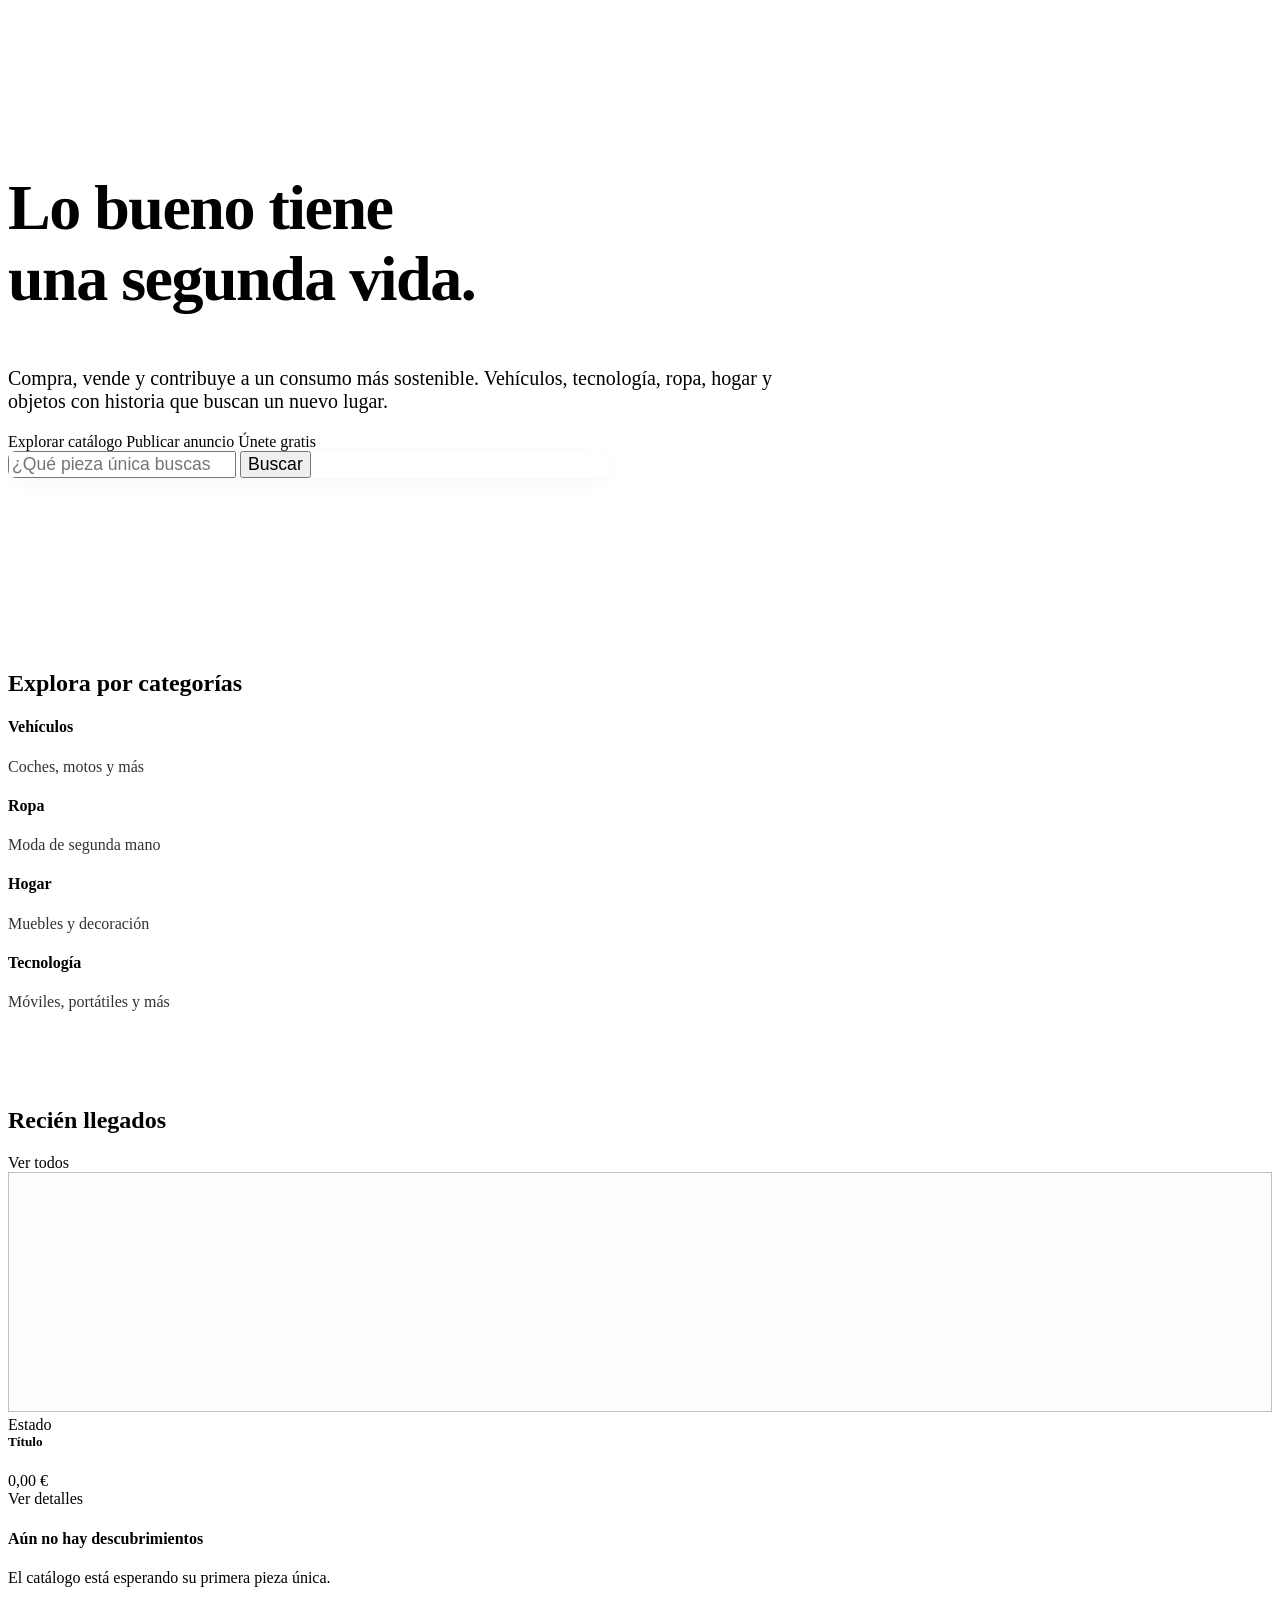
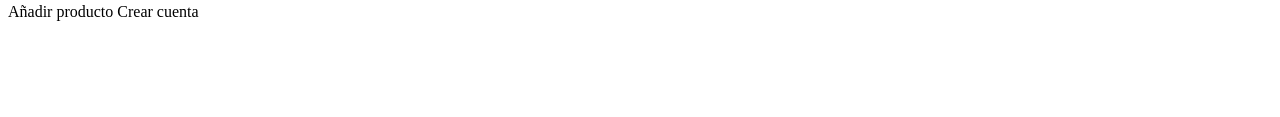
<file: src/main/resources/templates/index.html>
<!DOCTYPE html>
<html lang="es"
      xmlns:th="http://www.thymeleaf.org"
      xmlns:sec="http://www.thymeleaf.org/extras/spring-security">
<head>
    <title>Inicio | Mercado Segunda Mano</title>
    <th:block th:replace="~{layout/base :: pageHead}"></th:block>
    <style>
        .hero-section {
            background-color: var(--brand-light);
            border-bottom: 1px solid var(--border-color);
            padding: 7rem 0 6rem 0;
            position: relative;
            overflow: hidden;
        }
        .hero-section .display-4 {
            font-size: 4rem;
            letter-spacing: -1.5px;
            color: var(--brand-main);
            line-height: 1.1;
        }
        @media (max-width: 768px) {
            .hero-section .display-4 { font-size: 2.8rem; }
        }
        /* Categorías editoriales */
        .category-card {
            border: 1px solid var(--border-color);
            background-color: #fff;
            border-radius: 12px;
            color: var(--brand-dark);
            transition: all 0.3s ease;
            box-shadow: none;
        }
        .category-card:hover { 
            transform: translateY(-5px); 
            border-color: var(--brand-main);
            background-color: var(--brand-main);
            color: #fff;
        }
        .category-card i { color: var(--accent); transition: color 0.3s; }
        .category-card:hover i { color: #fff; }
    </style>
</head>
<body>

<div th:replace="~{layout/base :: navbar}"></div>
<div th:replace="~{layout/base :: flashMessages}"></div>

<main>
    <!-- HERO EDITORIAL -->
    <section class="hero-section text-center">
        <div class="container" style="max-width: 800px; position:relative; z-index:2;">
            <h1 class="display-4 fw-bold mb-4">Lo bueno tiene<br>una <span style="color: var(--accent);">segunda vida.</span></h1>
            <p class="lead mb-5" style="color: var(--text-muted); font-size: 1.25rem;">
                Compra, vende y contribuye a un consumo más sostenible. Vehículos, tecnología, ropa, hogar y objetos con historia que buscan un nuevo lugar.
            </p>
            <div class="d-flex justify-content-center gap-3 flex-wrap mb-5">
                <a th:href="@{/products}" class="btn btn-primary btn-lg fs-5 px-4 shadow-sm">
                    Explorar catálogo
                </a>
                <a th:href="@{/my/products/new}" class="btn btn-outline-primary btn-lg fs-5 px-4 bg-white" sec:authorize="isAuthenticated()">
                    Publicar anuncio
                </a>
                <a th:href="@{/register}" class="btn btn-outline-primary btn-lg fs-5 px-4 bg-white" sec:authorize="isAnonymous()">
                    Únete gratis
                </a>
            </div>
            
            <!-- Buscador elegante -->
            <form class="mx-auto" style="max-width: 600px;" method="GET" th:action="@{/products}">
                <div class="d-flex" style="background: #fff; border: 1px solid var(--border-color); border-radius: 8px; overflow: hidden; box-shadow: 0 4px 20px rgba(0,0,0,0.03);">
                    <input type="search" name="query" class="form-control border-0 px-4 py-3" style="box-shadow: none; font-size: 1.1rem;" placeholder="¿Qué pieza única buscas hoy?">
                    <button class="btn btn-dark-custom px-4 rounded-0 fw-bold border-0" type="submit" style="font-size: 1.1rem;">
                        <i class="bi bi-search me-2"></i>Buscar
                    </button>
                </div>
            </form>
        </div>
    </section>

    <!-- CATEGORÍAS -->
    <section class="container" style="margin-top: 6rem; margin-bottom: 6rem;">
        <h2 class="section-title text-center mb-5">Explora por categorías</h2>
        <div class="row g-4">
            <div class="col-md-3 col-sm-6">
                <a th:href="@{/products(category='VEHICLE')}" class="text-decoration-none d-block h-100">
                    <div class="category-card p-5 text-center h-100 d-flex flex-column justify-content-center">
                        <i class="bi bi-car-front mb-3" style="font-size: 3rem;"></i>
                        <h4 class="fw-bold mb-2">Vehículos</h4>
                        <p class="mb-0" style="opacity:0.8;">Coches, motos y más</p>
                    </div>
                </a>
            </div>
            <div class="col-md-3 col-sm-6">
                <a th:href="@{/products(category='CLOTHING')}" class="text-decoration-none d-block h-100">
                    <div class="category-card p-5 text-center h-100 d-flex flex-column justify-content-center">
                        <i class="bi bi-bag mb-3" style="font-size: 3rem;"></i>
                        <h4 class="fw-bold mb-2">Ropa</h4>
                        <p class="mb-0" style="opacity:0.8;">Moda de segunda mano</p>
                    </div>
                </a>
            </div>
            <div class="col-md-3 col-sm-6">
                <a th:href="@{/products(category='HOME')}" class="text-decoration-none d-block h-100">
                    <div class="category-card p-5 text-center h-100 d-flex flex-column justify-content-center">
                        <i class="bi bi-house mb-3" style="font-size: 3rem;"></i>
                        <h4 class="fw-bold mb-2">Hogar</h4>
                        <p class="mb-0" style="opacity:0.8;">Muebles y decoración</p>
                    </div>
                </a>
            </div>
            <div class="col-md-3 col-sm-6">
                <a th:href="@{/products(category='TECHNOLOGY')}" class="text-decoration-none d-block h-100">
                    <div class="category-card p-5 text-center h-100 d-flex flex-column justify-content-center">
                        <i class="bi bi-laptop mb-3" style="font-size: 3rem;"></i>
                        <h4 class="fw-bold mb-2">Tecnología</h4>
                        <p class="mb-0" style="opacity:0.8;">Móviles, portátiles y más</p>
                    </div>
                </a>
            </div>
        </div>
    </section>

    <!-- ÚLTIMOS ANUNCIOS -->
    <section class="container" style="margin-bottom: 6rem;">
        <div class="d-flex justify-content-between align-items-end mb-4 border-bottom pb-3" style="border-color: var(--border-color) !important;">
            <h2 class="section-title mb-0" style="border:none; padding:0;">Recién llegados</h2>
            <a th:href="@{/products}" class="btn btn-outline-light text-dark btn-sm">
                Ver todos <i class="bi bi-arrow-right ms-1"></i>
            </a>
        </div>

        <div class="row g-4" th:if="${not #lists.isEmpty(productos)}">
            <div class="col-sm-6 col-md-4 col-lg-3" th:each="product : ${productos}">
                <div class="card product-card h-100">
                    <!-- Imagen -->
                    <div style="position: relative; height: 240px; background: #fdfdfc;">
                        <img th:if="${not #lists.isEmpty(product.imagePaths)}"
                             th:src="${product.imagePaths[0]}"
                             th:alt="${product.title}"
                             style="width:100%; height:240px; object-fit:cover;">
                        <div th:if="${#lists.isEmpty(product.imagePaths)}"
                             class="d-flex align-items-center justify-content-center w-100 h-100" style="border-bottom: 1px solid var(--border-color);">
                            <i class="bi bi-camera text-muted" style="font-size: 3rem; opacity: 0.3;"></i>
                        </div>
                        <span class="badge position-absolute top-0 end-0 m-3 px-3 py-2 fs-6 rounded-pill"
                              th:classappend="${product.status.name() == 'AVAILABLE'} ? ' badge-available' : ' badge-sold'"
                              th:text="${product.status.displayName}">Estado</span>
                    </div>
                    <div class="card-body d-flex flex-column p-4">
                        <div class="d-flex justify-content-between align-items-start mb-2">
                            <h5 class="card-title mb-0 text-truncate" style="font-family: 'Outfit'; font-weight: 600;" th:text="${product.title}">Título</h5>
                        </div>
                        <div class="price mb-4" th:text="${#numbers.formatDecimal(product.price, 1, 'COMMA', 2, 'POINT')} + ' €'">0,00 €</div>
                        <a th:href="@{/products/{id}(id=${product.id})}"
                           class="btn btn-outline-primary mt-auto stretched-link text-center">
                            Ver detalles
                        </a>
                    </div>
                </div>
            </div>
        </div>

        <!-- Estado vacío -->
        <div th:if="${#lists.isEmpty(productos)}" class="text-center py-5" style="border: 1px dashed var(--border-color); border-radius: 12px; background-color: #fff;">
            <i class="bi bi-archive display-1 text-muted" style="opacity: 0.2;"></i>
            <h4 class="mt-3" style="color: var(--brand-dark);">Aún no hay descubrimientos</h4>
            <p class="text-muted mb-4">El catálogo está esperando su primera pieza única.</p>
            <a th:href="@{/my/products/new}" class="btn btn-primary" sec:authorize="isAuthenticated()">
                <i class="bi bi-plus-lg me-2"></i>Añadir producto
            </a>
            <a th:href="@{/register}" class="btn btn-primary" sec:authorize="isAnonymous()">
                Crear cuenta
            </a>
        </div>
    </section>
</main>

<div th:replace="~{layout/base :: footer}"></div>
<div th:replace="~{layout/base :: scripts}"></div>
</body>
</html>
</file>
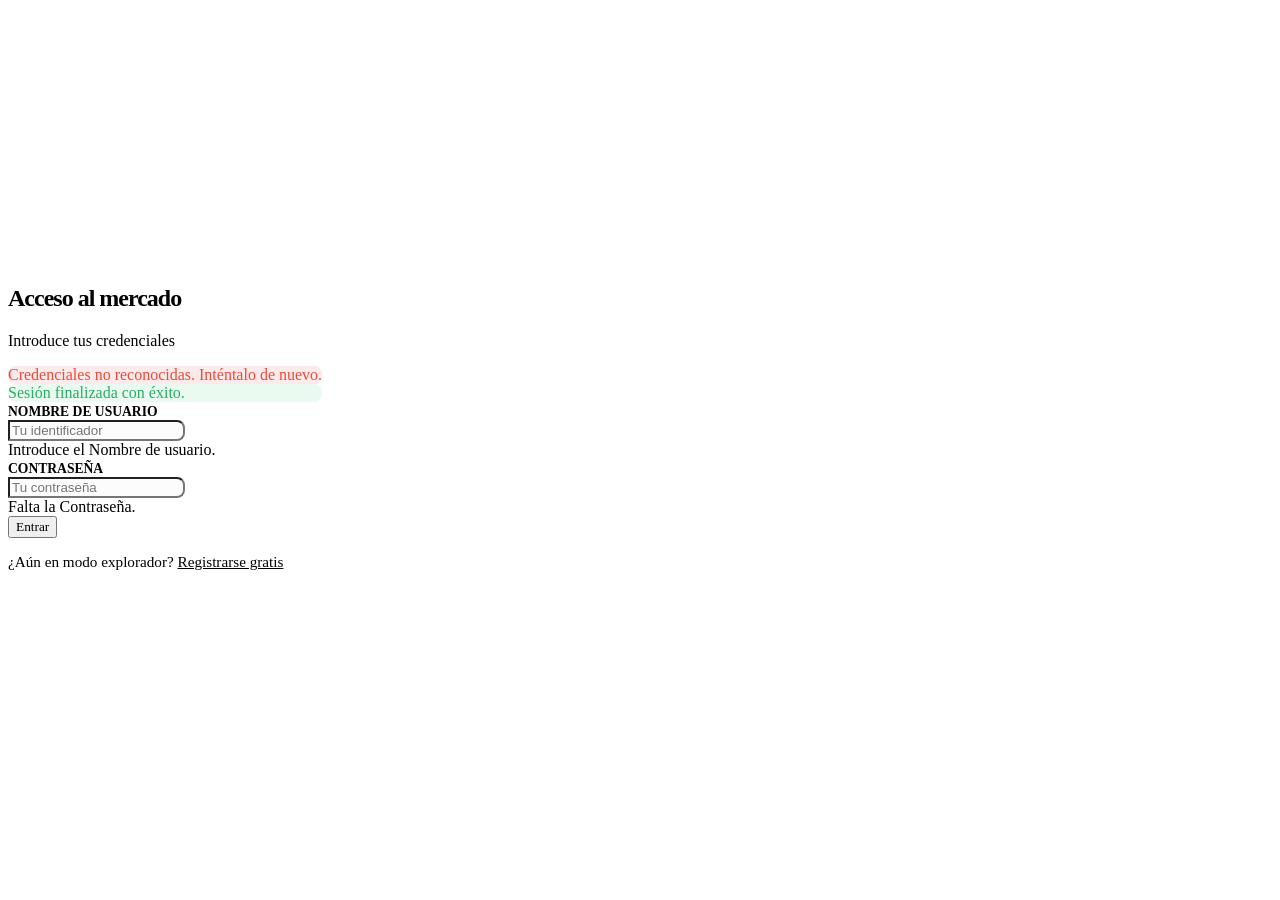
<file: src/main/resources/templates/auth/login.html>
<!DOCTYPE html>
<html lang="es"
      xmlns:th="http://www.thymeleaf.org">
<head>
    <title>Iniciar sesión | Mercado Segunda Mano</title>
    <th:block th:replace="~{layout/base :: pageHead}"></th:block>
    <style>
        .auth-wrapper {
            min-height: calc(100vh - 64px);
            background-color: var(--brand-light);
            display: flex;
            align-items: center;
        }
        .auth-card {
            border: 1px solid var(--border-color);
            border-radius: 12px;
            background-color: #fff;
        }
    </style>
</head>
<body>

<div th:replace="~{layout/base :: navbar}"></div>

<div class="auth-wrapper py-5">
    <div class="container">
        <div class="row justify-content-center">
            <div class="col-sm-9 col-md-7 col-lg-5">
                <div class="card auth-card shadow-sm">
                    <div class="card-body p-5">
                        <!-- Logo / Título -->
                        <div class="text-center mb-5">
                            <div class="display-5 mb-3" style="color: var(--brand-dark);"><i class="bi bi-door-open"></i></div>
                            <h2 class="fw-bold" style="font-family: 'Outfit'; color: var(--brand-dark); letter-spacing: -1px;">Acceso al mercado</h2>
                            <p class="text-muted small">Introduce tus credenciales</p>
                        </div>

                        <!-- Error de credenciales -->
                        <div th:if="${param.error}" class="alert border-0 py-3 d-flex align-items-center" style="background-color: #fdeaea; color: #e74c3c; border-radius: 8px;" role="alert">
                            <i class="bi bi-exclamation-triangle-fill me-3 fs-5"></i>
                            <div>Credenciales no reconocidas. Inténtalo de nuevo.</div>
                        </div>

                        <!-- Mensaje tras cerrar sesión -->
                        <div th:if="${param.logout}" class="alert border-0 py-3 d-flex align-items-center" style="background-color: #eafaf1; color: #27ae60; border-radius: 8px;" role="alert">
                            <i class="bi bi-check-circle-fill me-3 fs-5"></i>
                            <div>Sesión finalizada con éxito.</div>
                        </div>

                        <!-- Mensaje flash de éxito (ej: tras registro) -->
                        <div th:if="${successMessage}" class="alert border-0 py-3 d-flex align-items-center" style="background-color: #eafaf1; color: #27ae60; border-radius: 8px;" role="alert">
                            <i class="bi bi-check-circle-fill me-3 fs-5"></i>
                            <div th:text="${successMessage}"></div>
                        </div>

                        <!-- Formulario login -->
                        <form method="POST" th:action="@{/login}" class="needs-validation" novalidate>
                            <div class="mb-4">
                                <label for="username" class="form-label" style="font-weight: 600; color: var(--text-muted); font-size: 0.85rem; text-transform: uppercase;">Nombre de usuario</label>
                                <div class="input-group">
                                    <span class="input-group-text bg-light border-end-0" style="border-radius: 8px 0 0 8px;">
                                        <i class="bi bi-person text-muted"></i>
                                    </span>
                                    <input type="text" id="username" name="username"
                                           class="form-control border-start-0 py-2"
                                           style="border-radius: 0 8px 8px 0; background-color: #fcfcfc;"
                                           placeholder="Tu identificador"
                                           autocomplete="username"
                                           required>
                                </div>
                                <div class="invalid-feedback">Introduce el Nombre de usuario.</div>
                            </div>

                            <div class="mb-5">
                                <label for="password" class="form-label" style="font-weight: 600; color: var(--text-muted); font-size: 0.85rem; text-transform: uppercase;">Contraseña</label>
                                <div class="input-group">
                                    <span class="input-group-text bg-light border-end-0" style="border-radius: 8px 0 0 8px;">
                                        <i class="bi bi-key text-muted"></i>
                                    </span>
                                    <input type="password" id="password" name="password"
                                           class="form-control border-start-0 py-2"
                                           style="border-radius: 0 8px 8px 0; background-color: #fcfcfc;"
                                           placeholder="Tu contraseña"
                                           autocomplete="current-password"
                                           required>
                                </div>
                                <div class="invalid-feedback">Falta la Contraseña.</div>
                            </div>

                            <button type="submit" class="btn btn-primary w-100 btn-lg shadow-none py-3 mb-4 rounded-3" style="font-family: 'Inter';">
                                <i class="bi bi-box-arrow-in-right me-2"></i>Entrar
                            </button>
                        </form>

                        <p class="text-center text-muted mb-0" style="font-size: 0.95rem;">
                            ¿Aún en modo explorador?
                            <a th:href="@{/register}" class="fw-bold ms-1" style="color: var(--brand-dark); text-decoration: underline;">Registrarse gratis</a>
                        </p>
                    </div>
                </div>
            </div>
        </div>
    </div>
</div>

<div th:replace="~{layout/base :: scripts}"></div>
<script>
    (function() {
        'use strict';
        document.querySelectorAll('.needs-validation').forEach(function(form) {
            form.addEventListener('submit', function(e) {
                if (!form.checkValidity()) { e.preventDefault(); e.stopPropagation(); }
                form.classList.add('was-validated');
            });
        });
    })();
</script>
</body>
</html>
</file>
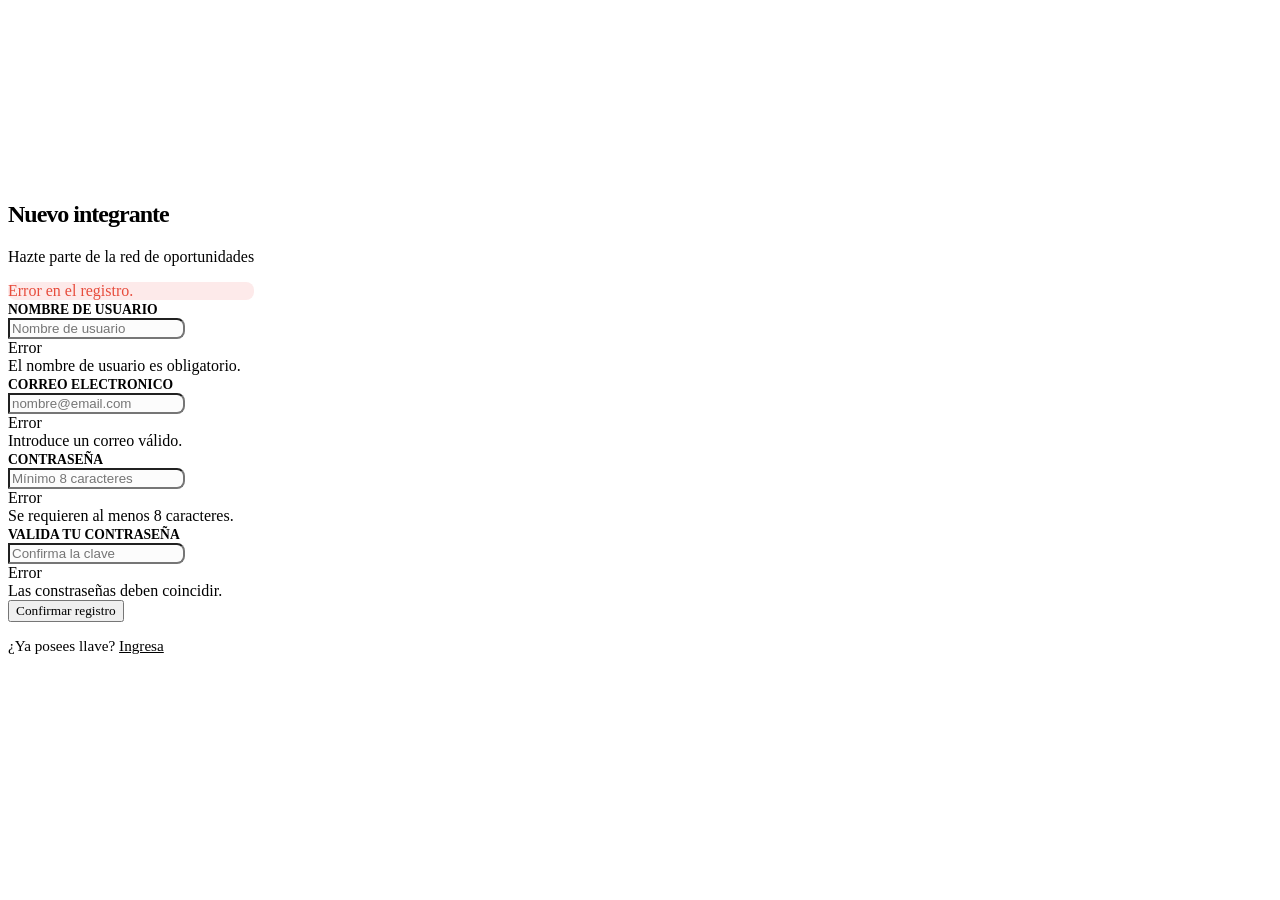
<file: src/main/resources/templates/auth/register.html>
<!DOCTYPE html>
<html lang="es" xmlns:th="http://www.thymeleaf.org">

<head>
    <title>Crear cuenta | Mercado Segunda Mano</title>
    <th:block th:replace="~{layout/base :: pageHead}"></th:block>
    <style>
        .auth-wrapper {
            min-height: calc(100vh - 64px);
            background-color: var(--brand-light);
            display: flex;
            align-items: center;
        }

        .auth-card {
            border: 1px solid var(--border-color);
            border-radius: 12px;
            background-color: #fff;
        }
    </style>
</head>

<body>

    <div th:replace="~{layout/base :: navbar}"></div>

    <div class="auth-wrapper py-5">
        <div class="container">
            <div class="row justify-content-center">
                <div class="col-sm-9 col-md-8 col-lg-6">
                    <div class="card auth-card shadow-sm">
                        <div class="card-body p-5">
                            <!-- Logo / Título -->
                            <div class="text-center mb-5">
                                <div class="display-5 mb-3" style="color: var(--brand-dark);"><i
                                        class="bi bi-bezier2"></i></div>
                                <h2 class="fw-bold"
                                    style="font-family: 'Outfit'; color: var(--brand-dark); letter-spacing: -1px;">Nuevo
                                    integrante</h2>
                                <p class="text-muted small">Hazte parte de la red de oportunidades</p>
                            </div>

                            <!-- Error global -->
                            <div th:if="${error}" class="alert border-0 py-3 d-flex align-items-center mb-4"
                                style="background-color: #fdeaea; color: #e74c3c; border-radius: 8px;" role="alert">
                                <i class="bi bi-shield-x me-3 fs-5"></i>
                                <div th:text="${error}">Error en el registro.</div>
                            </div>

                            <!-- Formulario registro -->
                            <form method="POST" th:action="@{/register}" th:object="${registerDto}"
                                class="needs-validation" novalidate>

                                <!-- Username -->
                                <div class="mb-4">
                                    <label for="username" class="form-label"
                                        style="font-weight: 600; color: var(--text-muted); font-size: 0.85rem; text-transform: uppercase;">Nombre
                                        de usuario</label>
                                    <div class="input-group"
                                        th:classappend="${#fields.hasErrors('username')} ? 'has-validation' : ''">
                                        <span class="input-group-text bg-light border-end-0"
                                            style="border-radius: 8px 0 0 8px;">
                                            <i class="bi bi-person text-muted"></i>
                                        </span>
                                        <input type="text" id="username" th:field="*{username}"
                                            class="form-control border-start-0 py-2"
                                            style="border-radius: 0 8px 8px 0; background-color: #fcfcfc;"
                                            th:classappend="${#fields.hasErrors('username')} ? 'is-invalid' : ''"
                                            placeholder="Nombre de usuario" autocomplete="username" required>
                                        <div class="invalid-feedback" th:if="${#fields.hasErrors('username')}"
                                            th:errors="*{username}">Error</div>
                                        <div class="invalid-feedback" th:unless="${#fields.hasErrors('username')}">
                                            El nombre de usuario es obligatorio.
                                        </div>
                                    </div>
                                </div>

                                <!-- Email -->
                                <div class="mb-4">
                                    <label for="email" class="form-label"
                                        style="font-weight: 600; color: var(--text-muted); font-size: 0.85rem; text-transform: uppercase;">Correo
                                        electronico</label>
                                    <div class="input-group">
                                        <span class="input-group-text bg-light border-end-0"
                                            style="border-radius: 8px 0 0 8px;">
                                            <i class="bi bi-envelope text-muted"></i>
                                        </span>
                                        <input type="email" id="email" th:field="*{email}"
                                            class="form-control border-start-0 py-2"
                                            style="border-radius: 0 8px 8px 0; background-color: #fcfcfc;"
                                            th:classappend="${#fields.hasErrors('email')} ? 'is-invalid' : ''"
                                            placeholder="nombre@email.com" autocomplete="email" required>
                                        <div class="invalid-feedback" th:if="${#fields.hasErrors('email')}"
                                            th:errors="*{email}">Error</div>
                                        <div class="invalid-feedback" th:unless="${#fields.hasErrors('email')}">
                                            Introduce un correo válido.
                                        </div>
                                    </div>
                                </div>

                                <!-- Password -->
                                <div class="mb-4">
                                    <label for="password" class="form-label"
                                        style="font-weight: 600; color: var(--text-muted); font-size: 0.85rem; text-transform: uppercase;">Contraseña</label>
                                    <div class="input-group">
                                        <span class="input-group-text bg-light border-end-0"
                                            style="border-radius: 8px 0 0 8px;">
                                            <i class="bi bi-key text-muted"></i>
                                        </span>
                                        <input type="password" id="password" th:field="*{password}"
                                            class="form-control border-start-0 py-2"
                                            style="border-radius: 0 8px 8px 0; background-color: #fcfcfc;"
                                            th:classappend="${#fields.hasErrors('password')} ? 'is-invalid' : ''"
                                            placeholder="Mínimo 8 caracteres" autocomplete="new-password" required
                                            minlength="8">
                                        <div class="invalid-feedback" th:if="${#fields.hasErrors('password')}"
                                            th:errors="*{password}">Error</div>
                                        <div class="invalid-feedback" th:unless="${#fields.hasErrors('password')}">
                                            Se requieren al menos 8 caracteres.
                                        </div>
                                    </div>
                                </div>

                                <!-- Confirmar Password -->
                                <div class="mb-5">
                                    <label for="confirmPassword" class="form-label"
                                        style="font-weight: 600; color: var(--text-muted); font-size: 0.85rem; text-transform: uppercase;">Valida
                                        tu Contraseña</label>
                                    <div class="input-group">
                                        <span class="input-group-text bg-light border-end-0"
                                            style="border-radius: 8px 0 0 8px;">
                                            <i class="bi bi-check2-circle text-muted"></i>
                                        </span>
                                        <input type="password" id="confirmPassword" th:field="*{confirmPassword}"
                                            class="form-control border-start-0 py-2"
                                            style="border-radius: 0 8px 8px 0; background-color: #fcfcfc;"
                                            th:classappend="${#fields.hasErrors('confirmPassword')} ? 'is-invalid' : ''"
                                            placeholder="Confirma la clave" autocomplete="new-password" required>
                                        <div class="invalid-feedback" th:if="${#fields.hasErrors('confirmPassword')}"
                                            th:errors="*{confirmPassword}">Error</div>
                                        <div class="invalid-feedback"
                                            th:unless="${#fields.hasErrors('confirmPassword')}">
                                            Las constraseñas deben coincidir.
                                        </div>
                                    </div>
                                </div>

                                <button type="submit"
                                    class="btn btn-primary w-100 btn-lg shadow-none py-3 mb-4 rounded-3"
                                    style="font-family: 'Inter';">
                                    Confirmar registro
                                </button>
                            </form>

                            <p class="text-center text-muted mb-0" style="font-size: 0.95rem;">
                                ¿Ya posees llave?
                                <a th:href="@{/login}" class="fw-bold ms-1"
                                    style="color: var(--brand-dark); text-decoration: underline;">Ingresa</a>
                            </p>
                        </div>
                    </div>
                </div>
            </div>
        </div>
    </div>

    <div th:replace="~{layout/base :: scripts}"></div>
    <script>
        (function () {
            'use strict';
            document.querySelectorAll('.needs-validation').forEach(function (form) {
                form.addEventListener('submit', function (e) {
                    if (!form.checkValidity()) { e.preventDefault(); e.stopPropagation(); }
                    form.classList.add('was-validated');
                });
            });
        })();
    </script>
</body>

</html>
</file>
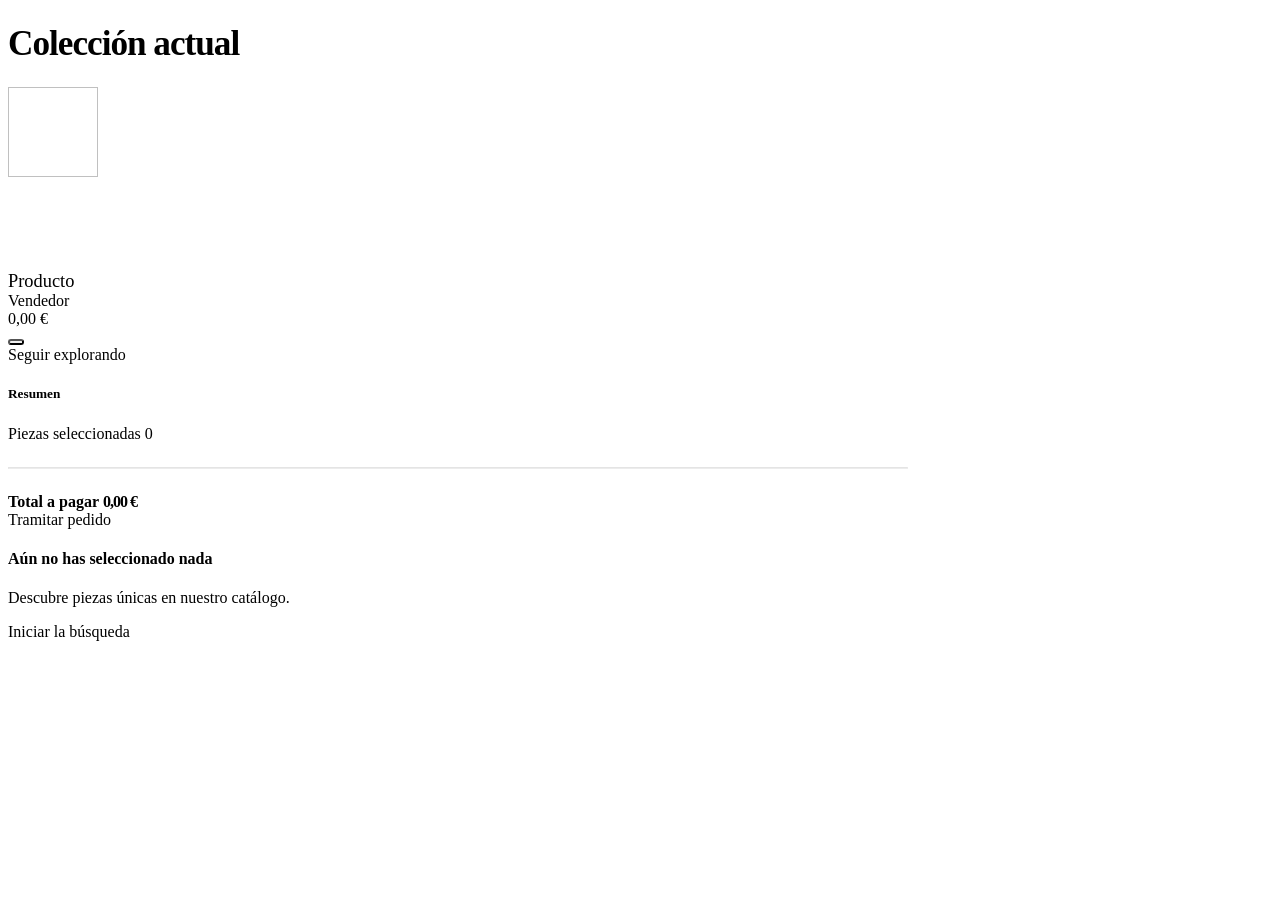
<file: src/main/resources/templates/cart/cart.html>
<!DOCTYPE html>
<html lang="es"
      xmlns:th="http://www.thymeleaf.org"
      xmlns:sec="http://www.thymeleaf.org/extras/spring-security">
<head>
    <title>Mi carrito | Mercado Segunda Mano</title>
    <th:block th:replace="~{layout/base :: pageHead}"></th:block>
</head>
<body>

<div th:replace="~{layout/base :: navbar}"></div>
<div th:replace="~{layout/base :: flashMessages}"></div>

<main class="container my-5" style="max-width: 900px;">
    <h1 class="section-title mb-4" style="font-size: 2.2rem; border:none; padding:0; letter-spacing: -1px;">Colección actual</h1>

    <!-- Carrito con items -->
    <div th:if="${cart != null and not #lists.isEmpty(cart.items)}">
        <div class="row g-5">
            <!-- Lista de items -->
            <div class="col-lg-8">
                <div class="card border-0 rounded-3 overflow-hidden" style="border: 1px solid var(--border-color) !important;">
                    <div th:each="item : ${cart.items}" class="p-4 border-bottom d-flex align-items-center gap-4" style="border-color: var(--border-color) !important;">
                        <!-- Imagen -->
                        <div style="flex-shrink:0;">
                            <img th:if="${not #lists.isEmpty(item.product.imagePaths)}"
                                 th:src="${item.product.imagePaths[0]}"
                                 class="rounded-3"
                                 style="width:90px; height:90px; object-fit:cover; border: 1px solid var(--border-color);"
                                 th:alt="${item.product.title}">
                            <div th:if="${#lists.isEmpty(item.product.imagePaths)}"
                                 class="rounded-3 d-flex align-items-center justify-content-center"
                                 style="width:90px; height:90px; background-color: var(--brand-light);">
                                <i class="bi bi-camera text-muted" style="opacity: 0.5;"></i>
                            </div>
                        </div>
                        <!-- Info producto -->
                        <div class="flex-grow-1">
                            <a th:href="@{/products/{id}(id=${item.product.id})}"
                               class="text-decoration-none text-dark fw-bold mb-1 d-block"
                               style="font-family: 'Outfit'; font-size: 1.15rem;"
                               th:text="${item.product.title}">Producto</a>
                            <div class="text-muted small mb-2" style="font-weight: 500;"><i class="bi bi-person me-1"></i><span th:text="${item.product.seller?.username}">Vendedor</span></div>
                            <div class="price fs-5" style="color: var(--brand-dark);"
                                 th:text="${#numbers.formatDecimal(item.product.price, 1, 'COMMA', 2, 'POINT')} + ' €'">0,00 €</div>
                        </div>
                        <!-- Botón eliminar -->
                        <form method="POST" th:action="@{/cart/remove/{itemId}(itemId=${item.id})}">
                            <button type="submit" class="btn btn-outline-dark px-3 py-2" title="Quitar de la colección" style="border-radius: 8px;">
                                <i class="bi bi-x-lg"></i>
                            </button>
                        </form>
                    </div>
                </div>
                <!-- Seguir comprando -->
                <a th:href="@{/products}" class="btn btn-outline-primary mt-4 py-2 px-4 shadow-none">
                    <i class="bi bi-arrow-left me-2"></i>Seguir explorando
                </a>
            </div>

            <!-- Resumen -->
            <div class="col-lg-4">
                <div class="card p-4 rounded-4" style="background-color: var(--brand-light); border: none;">
                    <h5 class="fw-bold mb-4" style="font-family: 'Outfit'; color: var(--brand-dark);">Resumen</h5>
                    <div class="d-flex justify-content-between mb-3 text-muted" style="font-weight: 500;">
                        <span>Piezas seleccionadas</span>
                        <span th:text="${#lists.size(cart.items)}">0</span>
                    </div>
                    <hr style="border-color: rgba(0,0,0,0.1); margin: 1.5rem 0;">
                    <div class="d-flex justify-content-between align-items-center mb-4">
                        <strong class="fs-5" style="color: var(--brand-dark);">Total a pagar</strong>
                        <strong class="fs-3" style="font-family: 'Outfit'; font-weight: 800; color: var(--brand-main); letter-spacing: -1px;"
                                th:text="${#numbers.formatDecimal(cart.total, 1, 'COMMA', 2, 'POINT')} + ' €'">0,00 €</strong>
                    </div>
                    <a th:href="@{/checkout}" class="btn btn-primary w-100 btn-lg shadow-none">
                        Tramitar pedido
                    </a>
                </div>
            </div>
        </div>
    </div>

    <!-- Carrito vacío -->
    <div th:if="${cart == null or #lists.isEmpty(cart.items)}" class="text-center py-5 my-4" style="border: 1px dashed var(--border-color); border-radius: 12px; background-color: #fff;">
        <i class="bi bi-bag display-1 text-muted" style="opacity: 0.2;"></i>
        <h4 class="mt-4" style="font-family:'Outfit'; color: var(--brand-dark);">Aún no has seleccionado nada</h4>
        <p class="text-muted mb-4">Descubre piezas únicas en nuestro catálogo.</p>
        <a th:href="@{/products}" class="btn btn-primary px-4 py-2">
            Iniciar la búsqueda
        </a>
    </div>
</main>

<div th:replace="~{layout/base :: footer}"></div>
<div th:replace="~{layout/base :: scripts}"></div>
</body>
</html>
</file>
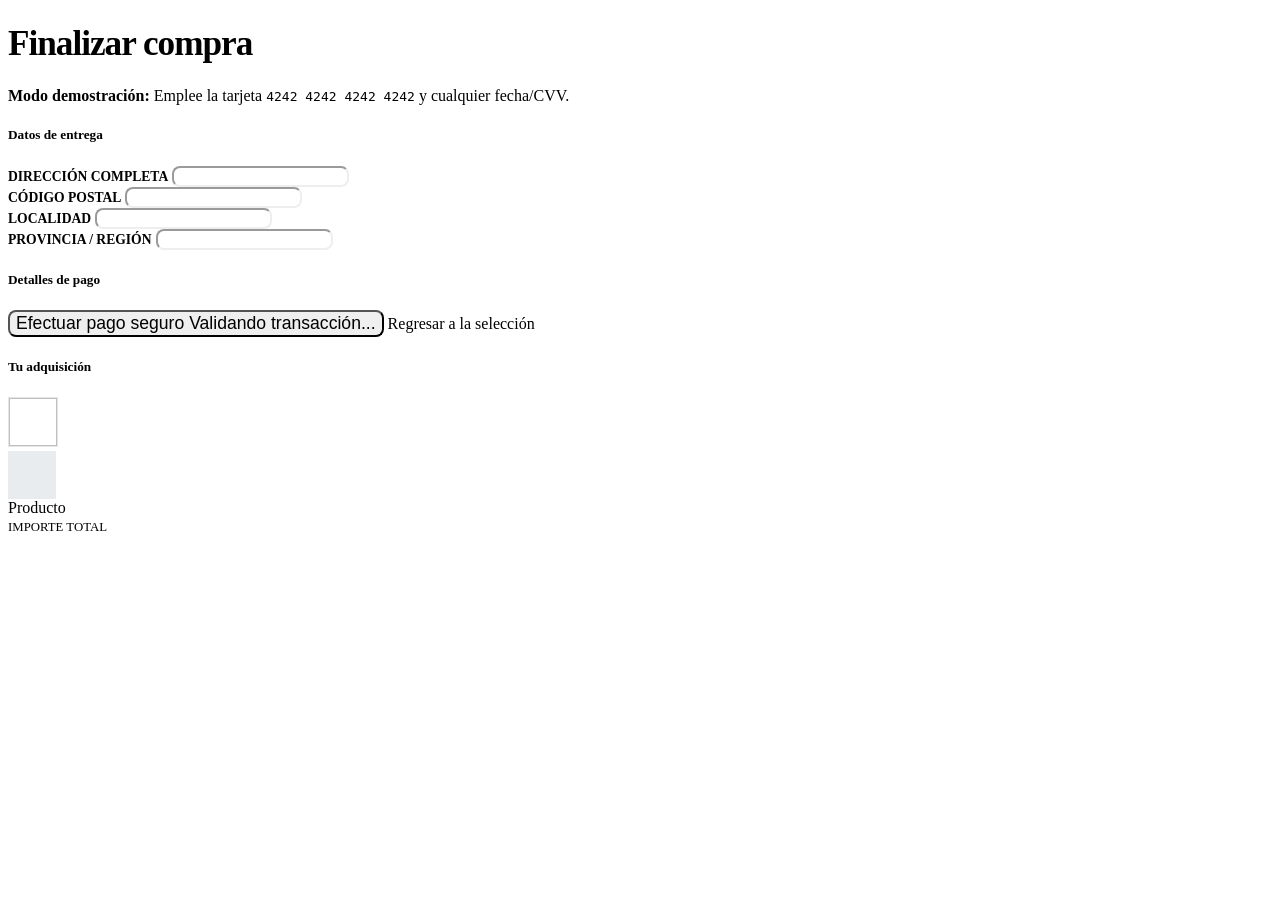
<file: src/main/resources/templates/cart/checkout.html>
<!DOCTYPE html>
<html lang="es"
      xmlns:th="http://www.thymeleaf.org"
      xmlns:sec="http://www.thymeleaf.org/extras/spring-security">
<head>
    <title>Tramitar pedido | Mercado Segunda Mano</title>
    <th:block th:replace="~{layout/base :: pageHead}"></th:block>

    <!-- Stripe -->
    <script src="https://js.stripe.com/v3/"></script>
</head>
<body>

<div th:replace="~{layout/base :: navbar}"></div>
<div th:replace="~{layout/base :: flashMessages}"></div>

<main class="container my-5" style="max-width: 800px;">
    <h1 class="section-title mb-4" style="font-size: 2.2rem; border:none; padding:0; letter-spacing: -1px;">Finalizar compra</h1>

    <div class="alert mb-4 pb-3" style="background-color: var(--brand-light); border: none; color: var(--brand-dark); border-radius: 8px;">
        <i class="bi bi-info-circle-fill me-2" style="color: var(--brand-main);"></i>
        <strong>Modo demostración:</strong> Emplee la tarjeta <code>4242 4242 4242 4242</code> y cualquier fecha/CVV.
    </div>

    <div class="row g-5">

        <!-- FORMULARIO -->
        <div class="col-md-7">
            <div class="card p-4 rounded-4" style="border: 1px solid var(--border-color); background-color: #fff;">

                <h5 class="fw-bold mb-4 pb-2 border-bottom" style="font-family: 'Outfit'; color: var(--brand-dark);">
                    <i class="bi bi-geo-alt me-2" style="color: var(--brand-main);"></i>Datos de entrega
                </h5>

                <!-- DIRECCIÓN -->
                <div class="mb-4">
                    <label class="form-label" style="font-weight: 600; color: var(--text-muted); font-size: 0.85rem; text-transform: uppercase;">Dirección completa</label>
                    <input type="text" id="street" class="form-control" style="border-radius: 8px; border-color: var(--border-color);" required>
                </div>

                <div class="row mb-4">
                    <div class="col-md-4 mb-3 mb-md-0">
                        <label class="form-label" style="font-weight: 600; color: var(--text-muted); font-size: 0.85rem; text-transform: uppercase;">Código Postal</label>
                        <input type="text" id="postalCode" class="form-control" style="border-radius: 8px; border-color: var(--border-color);" required>
                    </div>

                    <div class="col-md-8">
                        <label class="form-label" style="font-weight: 600; color: var(--text-muted); font-size: 0.85rem; text-transform: uppercase;">Localidad</label>
                        <input type="text" id="city" class="form-control" style="border-radius: 8px; border-color: var(--border-color);" required>
                    </div>
                </div>

                <div class="mb-5">
                    <label class="form-label" style="font-weight: 600; color: var(--text-muted); font-size: 0.85rem; text-transform: uppercase;">Provincia / Región</label>
                    <input type="text" id="province" class="form-control" style="border-radius: 8px; border-color: var(--border-color);" required>
                </div>

                <!-- PAGO STRIPE -->
                <h5 class="fw-bold mb-4 pb-2 border-bottom" style="font-family: 'Outfit'; color: var(--brand-dark);">
                    <i class="bi bi-credit-card me-2" style="color: var(--brand-main);"></i>Detalles de pago
                </h5>

                <div id="payment-element" class="mb-4 p-3 rounded" style="background-color: #fcfcfc; border: 1px solid var(--border-color);"></div>

                <div id="payment-errors" class="alert alert-danger d-none" style="border-radius: 8px;"></div>

                <button id="submit-btn" class="btn btn-primary w-100 btn-lg shadow-none py-3 mt-2" style="font-size: 1.1rem; border-radius: 8px;">
                    <span id="btn-text">Efectuar pago seguro</span>
                    <span id="btn-spinner" class="d-none">
                        <span class="spinner-border spinner-border-sm me-2"></span>Validando transacción...
                    </span>
                </button>

                <a th:href="@{/cart}" class="btn btn-link text-muted text-decoration-none w-100 mt-3 d-block text-center" style="font-weight: 500;">
                    <i class="bi bi-arrow-left me-1"></i>Regresar a la selección
                </a>

            </div>
        </div>

        <!-- RESUMEN -->
        <div class="col-md-5">
            <div class="card p-4 rounded-4" style="background-color: var(--brand-light); border: none; top: 20px; position: sticky;">
                <h5 class="fw-bold mb-4" style="font-family: 'Outfit'; color: var(--brand-dark);">
                    Tu adquisición
                </h5>

                <div th:each="item : ${cart.items}" class="d-flex align-items-center gap-3 mb-3 pb-3 border-bottom" style="border-color: rgba(0,0,0,0.1) !important;">
                    <img th:if="${not #lists.isEmpty(item.product.imagePaths)}"
                         th:src="${item.product.imagePaths[0]}"
                         class="rounded"
                         style="width:48px; height:48px; object-fit:cover; border: 1px solid rgba(0,0,0,0.1);"
                         th:alt="${item.product.title}">
                    <div th:if="${#lists.isEmpty(item.product.imagePaths)}"
                         class="rounded d-flex align-items-center justify-content-center"
                         style="width:48px; height:48px; background-color: #e9ecef;">
                    </div>
                    <div class="flex-grow-1 min-width-0">
                        <div class="fw-semibold text-truncate" style="font-family: 'Outfit';"
                             th:text="${item.product.title}">Producto</div>
                    </div>
                    <div class="fw-bold text-nowrap" style="color: var(--brand-dark);"
                         th:text="${#numbers.formatDecimal(item.product.price, 1, 'COMMA', 2, 'POINT')} + ' €'"></div>
                </div>

                <div class="d-flex justify-content-between align-items-end mt-4">
                    <span class="fs-6 text-muted" style="font-weight: 500; text-transform: uppercase; font-size: 0.8rem;">Importe total</span>
                    <strong class="fs-3" style="font-family: 'Outfit'; font-weight: 800; color: var(--brand-main); letter-spacing: -1px;"
                            th:text="${#numbers.formatDecimal(cart.total, 1, 'COMMA', 2, 'POINT')} + ' €'"></strong>
                </div>
            </div>
        </div>

    </div>
</main>

<div th:replace="~{layout/base :: footer}"></div>

<script th:inline="javascript">
    const publishableKey = /*[[${stripePublishableKey}]]*/ '';
    const clientSecret = /*[[${clientSecret}]]*/ '';

    const stripe = Stripe(publishableKey);
    const elements = stripe.elements({ clientSecret });

    const paymentElement = elements.create('payment');
    paymentElement.mount('#payment-element');

    document.getElementById('submit-btn').addEventListener('click', async () => {

        const street = document.getElementById('street').value;
        const postalCode = document.getElementById('postalCode').value;
        const city = document.getElementById('city').value;
        const province = document.getElementById('province').value;

        if (!street || !postalCode || !city || !province) {
            showError('Completa todos los campos de envío');
            return;
        }

        const address = `${street}, ${postalCode}, ${city}, ${province}`;

        toggleLoading(true);

        const { error } = await stripe.confirmPayment({
            elements,
            confirmParams: {
                return_url: window.location.origin +
                    '/cart/checkout/success?address=' + encodeURIComponent(address)
            }
        });

        if (error) {
            showError(error.message);
            toggleLoading(false);
        }
    });

    function showError(message) {
        const el = document.getElementById('payment-errors');
        el.textContent = message;
        el.classList.remove('d-none');
    }

    function toggleLoading(isLoading) {
        document.getElementById('btn-text').classList.toggle('d-none', isLoading);
        document.getElementById('btn-spinner').classList.toggle('d-none', !isLoading);
        document.getElementById('submit-btn').disabled = isLoading;
    }
</script>

</body>
</html>
</file>
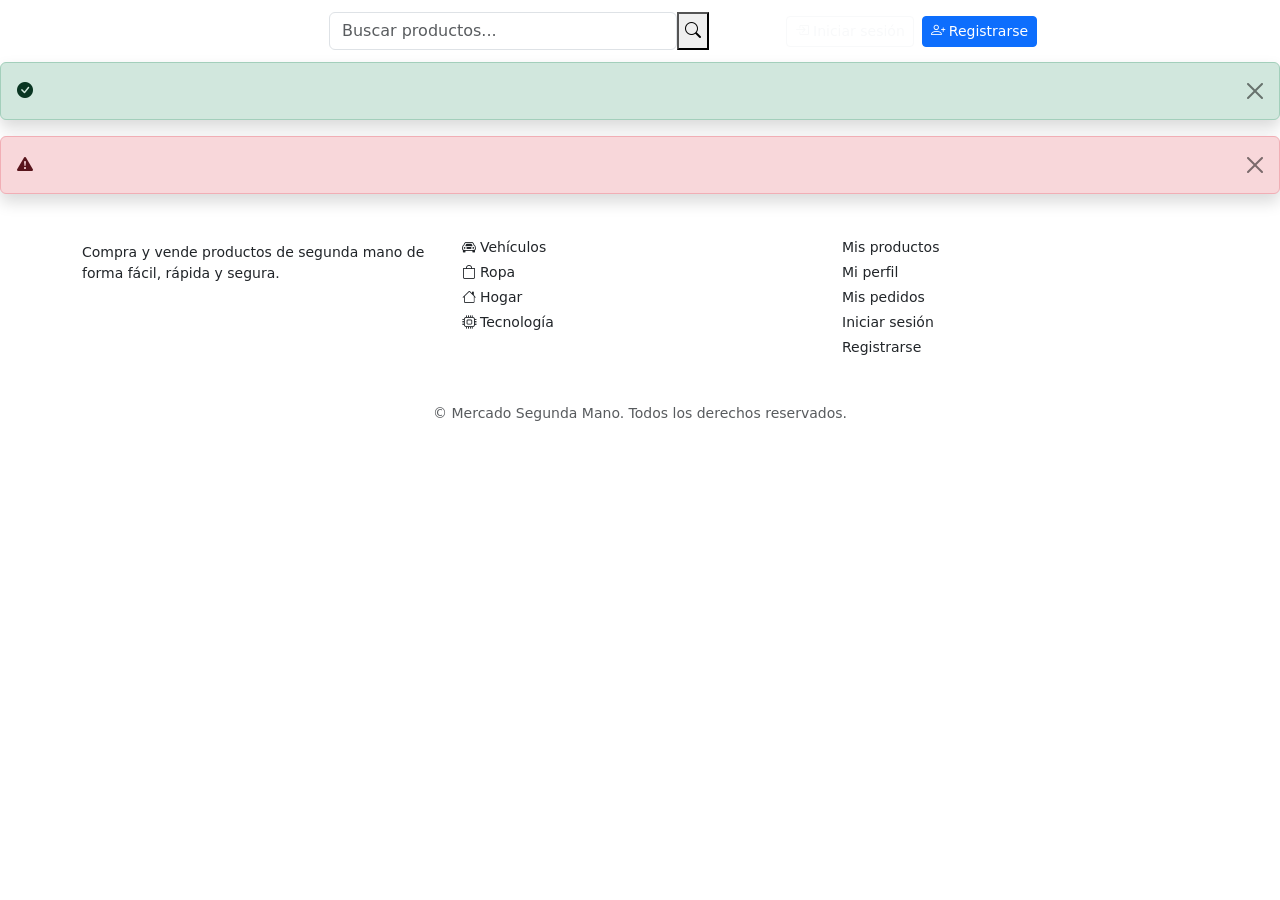
<file: src/main/resources/templates/layout/base.html>
<!DOCTYPE html>
<html lang="es"
      xmlns:th="http://www.thymeleaf.org"
      xmlns:sec="http://www.thymeleaf.org/extras/spring-security">
<head>
    <!--/*
        Este archivo define fragmentos reutilizables para todas las páginas.
        Las páginas lo incluyen con: th:replace="~{layout/base :: fragmentName}"
    */-->
</head>

<!-- ============================================================
     FRAGMENTO: head (meta, CSS, estilos inline)
     Uso: <head th:replace="~{layout/base :: pageHead}"></head>
     ============================================================ -->
<th:block th:fragment="pageHead">
<meta charset="UTF-8">
<meta name="viewport" content="width=device-width, initial-scale=1.0">
<!-- Fuentes: Outfit (Títulos) e Inter (Cuerpo) -->
<link rel="preconnect" href="https://fonts.googleapis.com">
<link rel="preconnect" href="https://fonts.gstatic.com" crossorigin>
<link href="https://fonts.googleapis.com/css2?family=Inter:wght@400;500;600&family=Outfit:wght@500;700;800&display=swap" rel="stylesheet">
<link rel="stylesheet" href="https://cdn.jsdelivr.net/npm/bootstrap@5.3.0/dist/css/bootstrap.min.css">
<link rel="stylesheet" href="https://cdn.jsdelivr.net/npm/bootstrap-icons@1.11.0/font/bootstrap-icons.css">
<link rel="stylesheet" th:href="@{/css/mercado.css}">

</th:block>

<!-- ============================================================
     FRAGMENTO: navbar
     ============================================================ -->
<nav th:fragment="navbar" class="navbar navbar-expand-lg navbar-dark sticky-top">
    <div class="container">
        <a class="navbar-brand" th:href="@{/}">
            <i class="bi bi-shop me-1"></i>Mercado<span>2ª Mano</span>
        </a>

        <button class="navbar-toggler" type="button" data-bs-toggle="collapse" data-bs-target="#navbarMain">
            <span class="navbar-toggler-icon"></span>
        </button>

        <div class="collapse navbar-collapse" id="navbarMain">
            <!-- Buscador central -->
            <form class="d-flex mx-auto my-2 my-lg-0" style="max-width: 380px; width: 100%;"
                  method="GET" th:action="@{/products}">
                <input class="form-control search-input" type="search" name="query"
                       placeholder="Buscar productos..." th:value="${param.query}">
                <button class="btn-search" type="submit"><i class="bi bi-search"></i></button>
            </form>

            <ul class="navbar-nav ms-auto align-items-lg-center gap-1">
                <!-- Anónimo -->
                <li class="nav-item" sec:authorize="isAnonymous()">
                    <a class="btn btn-outline-light btn-sm me-1" th:href="@{/login}">
                        <i class="bi bi-box-arrow-in-right me-1"></i>Iniciar sesión
                    </a>
                </li>
                <li class="nav-item" sec:authorize="isAnonymous()">
                    <a class="btn btn-primary btn-sm" th:href="@{/register}">
                        <i class="bi bi-person-plus me-1"></i>Registrarse
                    </a>
                </li>
                <!-- Carrito -->
                <li class="nav-item" sec:authorize="isAuthenticated()">
                    <a class="nav-link px-2" th:href="@{/cart}" title="Mi carrito">
                        <i class="bi bi-cart3 fs-5"></i>
                    </a>
                </li>
                <!-- Dropdown usuario -->
                <li class="nav-item dropdown" sec:authorize="isAuthenticated()">
                    <a class="nav-link dropdown-toggle d-flex align-items-center gap-1"
                       href="#" id="userDropdown" role="button" data-bs-toggle="dropdown">
                        <i class="bi bi-person-circle fs-5"></i>
                        <span sec:authentication="name">Usuario</span>
                    </a>
                    <ul class="dropdown-menu dropdown-menu-end" aria-labelledby="userDropdown">
                        <li><a class="dropdown-item" th:href="@{/my/products}"><i class="bi bi-box-seam me-2 text-muted"></i>Mis productos</a></li>
                        <li><a class="dropdown-item" th:href="@{/cart}"><i class="bi bi-cart3 me-2 text-muted"></i>Mi carrito</a></li>
                        <li><a class="dropdown-item" th:href="@{/profile}"><i class="bi bi-person me-2 text-muted"></i>Mi perfil</a></li>
                        <li><a class="dropdown-item" th:href="@{/my/products/orders}"><i class="bi bi-clock-history me-2 text-muted"></i>Mis pedidos</a></li>
                        <li><hr class="dropdown-divider"></li>
                        <li>
                            <form method="POST" th:action="@{/logout}" class="px-2">
                                <button type="submit" class="btn btn-sm btn-outline-danger w-100">
                                    <i class="bi bi-box-arrow-right me-1"></i>Cerrar sesión
                                </button>
                            </form>
                        </li>
                    </ul>
                </li>
            </ul>
        </div>
    </div>
</nav>

<!-- ============================================================
     FRAGMENTO: flashMessages
     ============================================================ -->
<div th:fragment="flashMessages" class="flash-container" id="flashAlerts">
    <div th:if="${successMessage}" class="alert alert-success alert-dismissible fade show shadow" role="alert">
        <i class="bi bi-check-circle-fill me-2"></i>
        <span th:text="${successMessage}"></span>
        <button type="button" class="btn-close" data-bs-dismiss="alert"></button>
    </div>
    <div th:if="${errorMessage}" class="alert alert-danger alert-dismissible fade show shadow" role="alert">
        <i class="bi bi-exclamation-triangle-fill me-2"></i>
        <span th:text="${errorMessage}"></span>
        <button type="button" class="btn-close" data-bs-dismiss="alert"></button>
    </div>
</div>

<!-- ============================================================
     FRAGMENTO: footer
     ============================================================ -->
<footer th:fragment="footer">
    <div class="container">
        <div class="row g-4">
            <div class="col-md-4">
                <h6 class="text-white fw-bold fs-5 mb-2"><i class="bi bi-shop me-1"></i>Mercado 2ª Mano</h6>
                <p class="small">Compra y vende productos de segunda mano de forma fácil, rápida y segura.</p>
            </div>
            <div class="col-md-4">
                <h6 class="text-white fw-bold mb-2">Categorías</h6>
                <ul class="list-unstyled small mb-0">
                    <li class="mb-1"><a th:href="@{/products(category='VEHICLE')}"><i class="bi bi-car-front me-1"></i>Vehículos</a></li>
                    <li class="mb-1"><a th:href="@{/products(category='CLOTHING')}"><i class="bi bi-bag me-1"></i>Ropa</a></li>
                    <li class="mb-1"><a th:href="@{/products(category='HOME')}"><i class="bi bi-house me-1"></i>Hogar</a></li>
                    <li class="mb-1"><a th:href="@{/products(category='TECHNOLOGY')}"><i class="bi bi-cpu me-1"></i>Tecnología</a></li>
                </ul>
            </div>
            <div class="col-md-4">
                <h6 class="text-white fw-bold mb-2">Mi cuenta</h6>
                <ul class="list-unstyled small mb-0" sec:authorize="isAuthenticated()">
                    <li class="mb-1"><a th:href="@{/my/products}">Mis productos</a></li>
                    <li class="mb-1"><a th:href="@{/profile}">Mi perfil</a></li>
                    <li class="mb-1"><a th:href="@{/my/products/orders}">Mis pedidos</a></li>
                </ul>
                <ul class="list-unstyled small mb-0" sec:authorize="isAnonymous()">
                    <li class="mb-1"><a th:href="@{/login}">Iniciar sesión</a></li>
                    <li class="mb-1"><a th:href="@{/register}">Registrarse</a></li>
                </ul>
            </div>
        </div>
        <hr style="border-color: rgba(255,255,255,0.15); margin-top: 1.5rem;">
        <p class="text-center small mb-0 opacity-75">
            &copy; <span th:text="${#temporals.format(#temporals.createNow(), 'yyyy')}"></span>
            Mercado Segunda Mano. Todos los derechos reservados.
        </p>
    </div>
</footer>

<!-- ============================================================
     FRAGMENTO: scripts (Bootstrap JS + auto-dismiss)
     ============================================================ -->
<th:block th:fragment="scripts">
<script src="https://cdn.jsdelivr.net/npm/bootstrap@5.3.0/dist/js/bootstrap.bundle.min.js"></script>
<script>
    // Auto-dismiss flash alerts after 5 seconds
    setTimeout(function() {
        document.querySelectorAll('#flashAlerts .alert').forEach(function(el) {
            var a = bootstrap.Alert.getOrCreateInstance(el);
            a.close();
        });
    }, 5000);
</script>
</th:block>

</html>
</file>
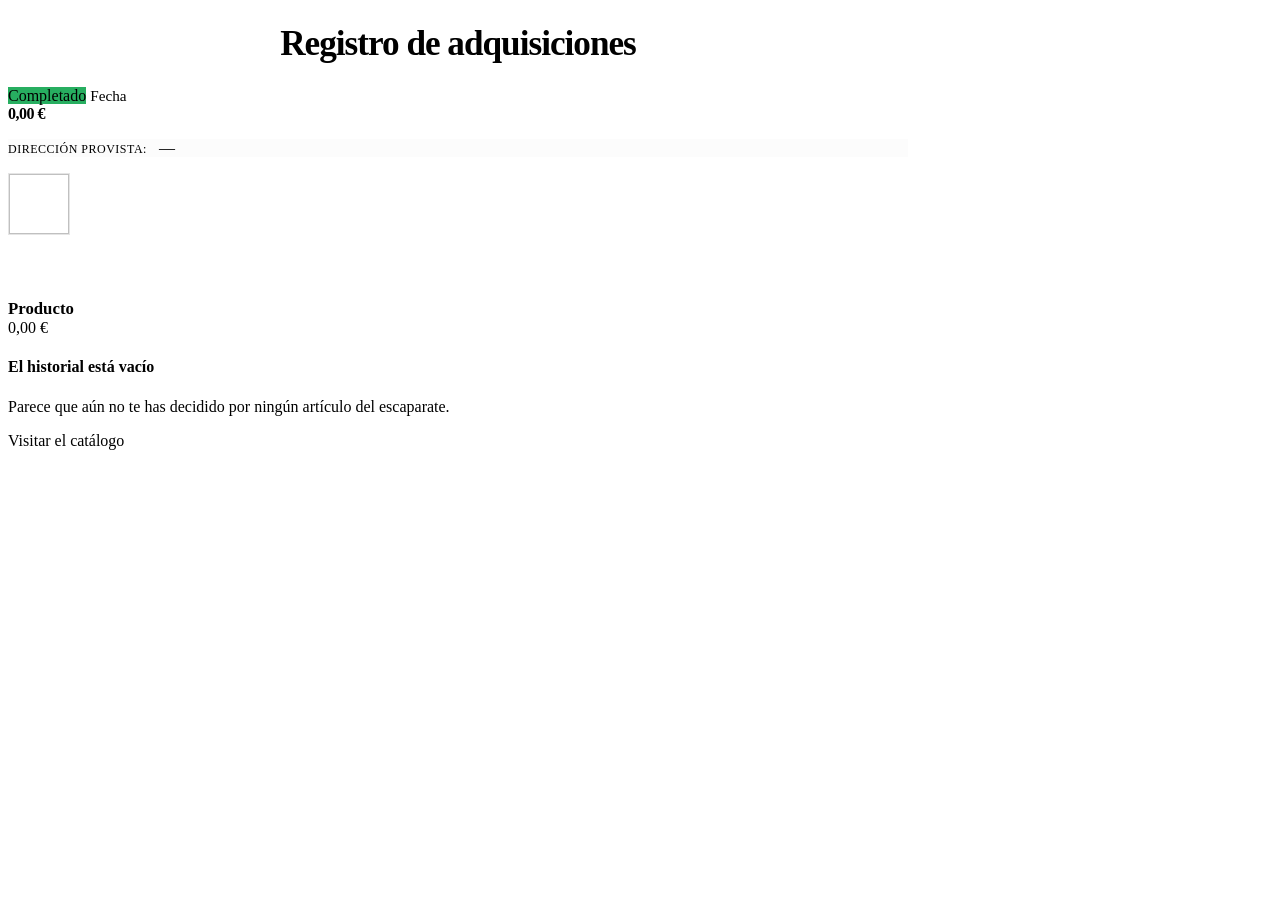
<file: src/main/resources/templates/orders/history.html>
<!DOCTYPE html>
<html lang="es"
      xmlns:th="http://www.thymeleaf.org"
      xmlns:sec="http://www.thymeleaf.org/extras/spring-security">
<head>
    <title>Historial de pedidos | Mercado Segunda Mano</title>
    <th:block th:replace="~{layout/base :: pageHead}"></th:block>
</head>
<body>

<div th:replace="~{layout/base :: navbar}"></div>
<div th:replace="~{layout/base :: flashMessages}"></div>

<main class="container my-5" style="max-width: 900px;">
    <h1 class="section-title mb-5" style="font-size: 2.2rem; border:none; padding:0; letter-spacing: -1px; text-align: center;">Registro de adquisiciones</h1>

    <!-- Lista de pedidos -->
    <div th:if="${not #lists.isEmpty(orders)}">
        <div class="card border-0 mb-4 rounded-4 overflow-hidden" th:each="order : ${orders}" style="border: 1px solid var(--border-color) !important; box-shadow: none;">
            <div class="card-header d-flex justify-content-between align-items-center py-4 px-4" style="background-color: var(--brand-light); border-bottom: 1px dashed var(--border-color);">
                <div>
                    <span class="badge rounded-pill me-3 px-3 py-2" style="background-color: #27ae60;">Completado</span>
                    <span class="text-muted" style="font-weight: 500; font-size: 0.95rem;"
                          th:text="'Adquirido el ' + ${#temporals.format(order.createdAt, 'dd/MM/yyyy')}">Fecha</span>
                </div>
                <strong class="fs-4" style="color: var(--brand-dark); font-family: 'Outfit'; font-weight: 700; letter-spacing: -0.5px;"
                        th:text="${#numbers.formatDecimal(order.totalPrice, 1, 'COMMA', 2, 'POINT')} + ' €'">0,00 €</strong>
            </div>
            <div class="card-body p-4">
                <!-- Dirección de envío -->
                <div class="mb-4 p-3 rounded" style="background-color: #fcfcfc; border: 1px solid var(--border-color);">
                    <p class="text-muted small mb-0" style="font-weight: 500;">
                        <i class="bi bi-geo-alt-fill me-2" style="color: var(--brand-main); opacity: 0.7;"></i>
                        <span style="letter-spacing: 0.5px; text-transform: uppercase; font-size: 0.75rem; margin-right: 8px;">Dirección provista:</span>
                        <span class="text-dark" th:text="${order.shippingAddress}">—</span>
                    </p>
                </div>
                <!-- Productos del pedido -->
                <div class="row g-4">
                    <div class="col-md-6" th:each="product : ${order.products}">
                        <div class="d-flex align-items-center gap-3 p-3 rounded-3 h-100" style="border: 1px solid var(--border-color); background-color: #fff;">
                            <img th:if="${not #lists.isEmpty(product.imagePaths)}"
                                 th:src="${product.imagePaths[0]}"
                                 class="rounded"
                                 style="width:60px; height:60px; object-fit:cover; border: 1px solid rgba(0,0,0,0.1);"
                                 th:alt="${product.title}">
                            <div th:if="${#lists.isEmpty(product.imagePaths)}"
                                 class="rounded d-flex align-items-center justify-content-center"
                                 style="width:60px; height:60px; background-color: var(--brand-light); flex-shrink:0;">
                                <i class="bi bi-camera text-muted small" style="opacity:0.5;"></i>
                            </div>
                            <div class="min-w-0 d-flex flex-column justify-content-center">
                                <a th:href="@{/products/{id}(id=${product.id})}" class="text-decoration-none d-block text-truncate mb-1" style="font-family: 'Outfit'; font-weight: 600; color: var(--brand-dark); font-size: 1.05rem;" th:text="${product.title}">Producto</a>
                                <div class="text-muted fw-semibold"
                                     th:text="${#numbers.formatDecimal(product.price, 1, 'COMMA', 2, 'POINT')} + ' €'">0,00 €</div>
                            </div>
                        </div>
                    </div>
                </div>
            </div>
        </div>
    </div>

    <!-- Sin pedidos -->
    <div th:if="${#lists.isEmpty(orders)}" class="text-center py-5 my-5" style="border: 1px dashed var(--border-color); border-radius: 12px; background-color: #fff;">
        <i class="bi bi-calendar2-minus display-1 text-muted" style="opacity: 0.2;"></i>
        <h4 class="mt-4" style="font-family: 'Outfit'; color: var(--brand-dark);">El historial está vacío</h4>
        <p class="text-muted mb-4">Parece que aún no te has decidido por ningún artículo del escaparate.</p>
        <a th:href="@{/products}" class="btn btn-primary px-4 py-2 shadow-none">
            Visitar el catálogo
        </a>
    </div>
</main>

<div th:replace="~{layout/base :: footer}"></div>
<div th:replace="~{layout/base :: scripts}"></div>
</body>
</html>
</file>
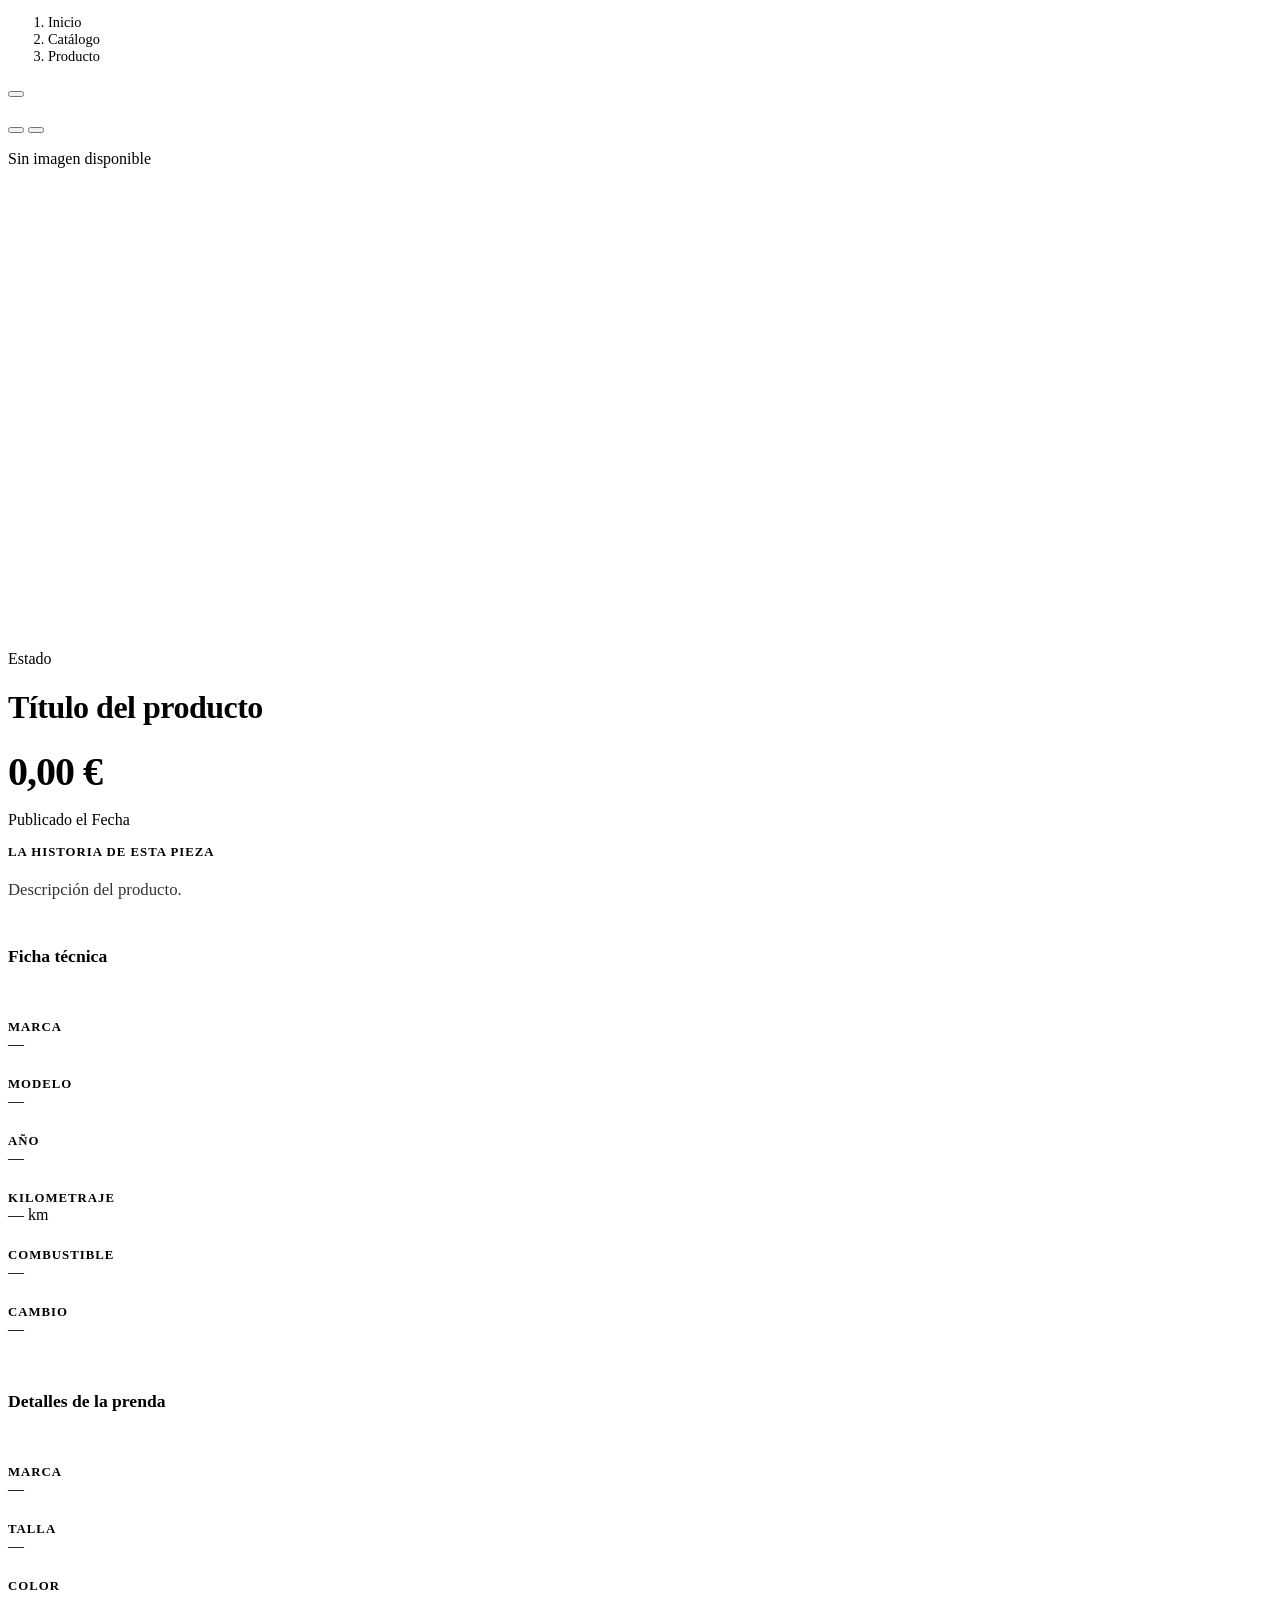
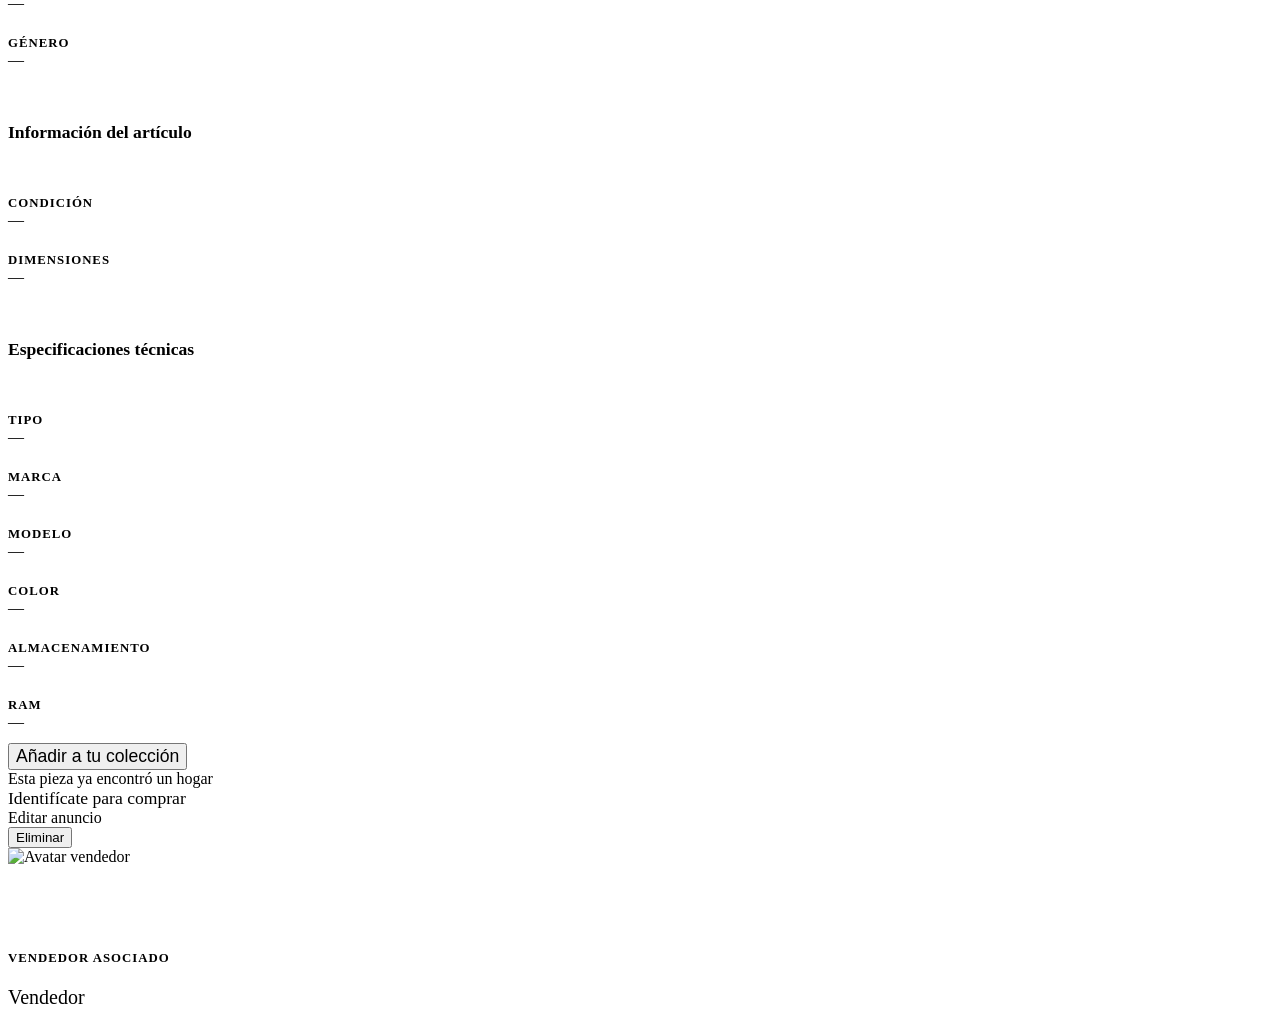
<file: src/main/resources/templates/products/detail.html>
<!DOCTYPE html>
<html lang="es"
      xmlns:th="http://www.thymeleaf.org"
      xmlns:sec="http://www.thymeleaf.org/extras/spring-security">
<head>
    <title th:text="${product.title} + ' | Mercado Segunda Mano'">Detalle | Mercado Segunda Mano</title>
    <th:block th:replace="~{layout/base :: pageHead}"></th:block>
    <style>
        .detail-price { 
            font-size: 2.5rem; 
            font-weight: 800; 
            color: var(--brand-dark); 
            font-family: 'Outfit'; 
            letter-spacing: -1px;
        }
        .detail-label { 
            font-weight: 700; 
            color: var(--text-muted); 
            font-size: 0.8rem; 
            text-transform: uppercase; 
            letter-spacing: 1px; 
        }
        .seller-card { 
            background: #fff; 
            border: 1px solid var(--border-color);
            border-radius: 12px; 
            transition: border-color 0.2s;
        }
        .seller-card:hover { border-color: var(--brand-main); }
        .carousel-inner img { 
            max-height: 600px; 
            height: auto; 
            width: 100%;
            object-fit: contain; 
            border-radius: 12px; 
            background-color: var(--brand-light, #f8f9fa);
        }
        .carousel-placeholder { height: 500px; background: #fff; border: 1px dashed var(--border-color); border-radius: 12px; }
        .spec-item { padding: 0.75rem 0; border-bottom: 1px solid var(--border-color); }
        .spec-item:last-child { border-bottom: none; }
        .spec-card {
            background-color: #fff;
            border: 1px solid var(--border-color);
            border-radius: 12px;
        }
    </style>
</head>
<body>

<div th:replace="~{layout/base :: navbar}"></div>
<div th:replace="~{layout/base :: flashMessages}"></div>

<main class="container my-5">
    <!-- Breadcrumb -->
    <nav aria-label="breadcrumb" class="mb-4">
        <ol class="breadcrumb" style="font-size: 0.9rem;">
            <li class="breadcrumb-item"><a th:href="@{/}" style="color: var(--text-muted); text-decoration: none;">Inicio</a></li>
            <li class="breadcrumb-item"><a th:href="@{/products}" style="color: var(--text-muted); text-decoration: none;">Catálogo</a></li>
            <li class="breadcrumb-item active fw-bold" th:text="${product.title}" style="color: var(--brand-dark);">Producto</li>
        </ol>
    </nav>

    <div class="row g-5">
        <!-- COLUMNA IZQUIERDA: Imágenes -->
        <div class="col-lg-7">
            <!-- Carrusel de imágenes -->
            <div th:if="${not #lists.isEmpty(product.imagePaths)}"
                 id="productCarousel" class="carousel slide rounded-3" data-bs-ride="carousel" style="overflow: hidden; border: 1px solid var(--border-color);">
                <div class="carousel-indicators" th:if="${#lists.size(product.imagePaths) > 1}">
                    <button th:each="img, iter : ${product.imagePaths}"
                            type="button" data-bs-target="#productCarousel"
                            th:data-bs-slide-to="${iter.index}"
                            th:classappend="${iter.index == 0} ? ' active' : ''">
                    </button>
                </div>
                <div class="carousel-inner">
                    <div th:each="img, iter : ${product.imagePaths}"
                         class="carousel-item"
                         th:classappend="${iter.index == 0} ? ' active' : ''">
                        <img th:src="${img}"
                             th:alt="${product.title}"
                             class="d-block w-100 rounded-0">
                    </div>
                </div>
                <button class="carousel-control-prev" type="button" data-bs-target="#productCarousel" data-bs-slide="prev"
                        th:if="${#lists.size(product.imagePaths) > 1}">
                    <span class="carousel-control-prev-icon"></span>
                </button>
                <button class="carousel-control-next" type="button" data-bs-target="#productCarousel" data-bs-slide="next"
                        th:if="${#lists.size(product.imagePaths) > 1}">
                    <span class="carousel-control-next-icon"></span>
                </button>
            </div>
            <!-- Sin imagen -->
            <div th:if="${#lists.isEmpty(product.imagePaths)}"
                 class="carousel-placeholder d-flex flex-column align-items-center justify-content-center">
                <i class="bi bi-camera text-muted mb-3" style="font-size: 4rem; opacity: 0.3;"></i>
                <p class="text-muted" style="font-family: 'Outfit';">Sin imagen disponible</p>
            </div>
        </div>

        <!-- COLUMNA DERECHA: Info + acciones -->
        <div class="col-lg-5">
            <!-- Estado -->
            <span class="badge px-3 py-2 fs-6 mb-3 rounded-pill"
                  th:classappend="${product.status.name() == 'AVAILABLE'} ? ' badge-available' : ' badge-sold'"
                  th:text="${product.status.displayName}">Estado</span>

            <h1 class="fw-bold fs-2 mb-3" th:text="${product.title}" style="letter-spacing: -0.5px;">Título del producto</h1>

            <!-- Precio -->
            <div class="detail-price mb-3"
                 th:text="${#numbers.formatDecimal(product.price, 1, 'COMMA', 2, 'POINT')} + ' €'">0,00 €</div>

            <!-- Fecha publicación -->
            <p class="text-muted small mb-4 pb-4 border-bottom" style="border-color: var(--border-color) !important;">
                <i class="bi bi-calendar-event me-2"></i>
                Publicado el <span th:text="${#temporals.format(product.createdAt, 'dd/MM/yyyy')}">Fecha</span>
            </p>

            <!-- Descripción -->
            <div class="mb-5">
                <p class="detail-label mb-2">La historia de esta pieza</p>
                <p th:text="${product.description}" style="line-height: 1.7; font-size: 1.05rem; color: #333;">Descripción del producto.</p>
            </div>

            <!-- Especificaciones según tipo de producto -->

            <!-- VEHÍCULO -->
            <div th:if="${product instanceof T(com.mercado.mercadosegundamano.model.VehicleProduct)}"
                 class="spec-card p-4 mb-5">
                <h6 class="fw-bold mb-4" style="font-family: 'Outfit'; font-size: 1.1rem;"><i class="bi bi-car-front me-2" style="color: var(--accent);"></i>Ficha técnica</h6>
                <div class="row g-0">
                    <div class="col-6 spec-item pe-3">
                        <div class="detail-label">Marca</div>
                        <div class="fw-semibold" th:text="${product.brand}">—</div>
                    </div>
                    <div class="col-6 spec-item ps-3" style="border-left: 1px solid var(--border-color);">
                        <div class="detail-label">Modelo</div>
                        <div class="fw-semibold" th:text="${product.model}">—</div>
                    </div>
                    <div class="col-6 spec-item pe-3">
                        <div class="detail-label">Año</div>
                        <div class="fw-semibold" th:text="${product.year}">—</div>
                    </div>
                    <div class="col-6 spec-item ps-3" style="border-left: 1px solid var(--border-color);">
                        <div class="detail-label">Kilometraje</div>
                        <div class="fw-semibold" th:text="${#numbers.formatInteger(product.mileage, 1, 'COMMA')} + ' km'">— km</div>
                    </div>
                    <div class="col-6 spec-item pe-3 border-bottom-0">
                        <div class="detail-label">Combustible</div>
                        <div class="fw-semibold" th:text="${product.fuelType.displayName}">—</div>
                    </div>
                    <div class="col-6 spec-item ps-3 border-bottom-0" style="border-left: 1px solid var(--border-color);">
                        <div class="detail-label">Cambio</div>
                        <div class="fw-semibold" th:text="${product.gearboxType.displayName}">—</div>
                    </div>
                </div>
            </div>

            <!-- ROPA -->
            <div th:if="${product instanceof T(com.mercado.mercadosegundamano.model.ClothingProduct)}"
                 class="spec-card p-4 mb-5">
                <h6 class="fw-bold mb-4" style="font-family: 'Outfit'; font-size: 1.1rem;"><i class="bi bi-tag me-2" style="color: var(--accent);"></i>Detalles de la prenda</h6>
                <div class="row g-0">
                    <div class="col-6 spec-item pe-3">
                        <div class="detail-label">Marca</div>
                        <div class="fw-semibold" th:text="${product.brand}">—</div>
                    </div>
                    <div class="col-6 spec-item ps-3" style="border-left: 1px solid var(--border-color);">
                        <div class="detail-label">Talla</div>
                        <div class="fw-semibold" th:text="${product.size}">—</div>
                    </div>
                    <div class="col-6 spec-item pe-3 border-bottom-0">
                        <div class="detail-label">Color</div>
                        <div class="fw-semibold" th:text="${product.color}">—</div>
                    </div>
                    <div class="col-6 spec-item ps-3 border-bottom-0" style="border-left: 1px solid var(--border-color);">
                        <div class="detail-label">Género</div>
                        <div class="fw-semibold" th:text="${product.gender}">—</div>
                    </div>
                </div>
            </div>

            <!-- HOGAR -->
            <div th:if="${product instanceof T(com.mercado.mercadosegundamano.model.HomeProduct)}"
                 class="spec-card p-4 mb-5">
                <h6 class="fw-bold mb-4" style="font-family: 'Outfit'; font-size: 1.1rem;"><i class="bi bi-house me-2" style="color: var(--accent);"></i>Información del artículo</h6>
                <div class="row g-0">
                    <div class="col-6 spec-item pe-3 border-bottom-0">
                        <div class="detail-label">Condición</div>
                        <div class="fw-semibold" th:text="${product.condition.displayName}">—</div>
                    </div>
                    <div class="col-6 spec-item ps-3 border-bottom-0" style="border-left: 1px solid var(--border-color);">
                        <div class="detail-label">Dimensiones</div>
                        <div class="fw-semibold" th:text="${product.dimensions}">—</div>
                    </div>
                </div>
            </div>

            <!-- TECNOLOGÍA -->
            <div th:if="${product instanceof T(com.mercado.mercadosegundamano.model.TechProduct)}"
                 class="spec-card p-4 mb-5">
                <h6 class="fw-bold mb-4" style="font-family: 'Outfit'; font-size: 1.1rem;"><i class="bi bi-laptop me-2" style="color: var(--accent);"></i>Especificaciones técnicas</h6>
                <div class="row g-0">
                    <div class="col-6 spec-item pe-3">
                        <div class="detail-label">Tipo</div>
                        <div class="fw-semibold" th:text="${product.techType?.displayName}">—</div>
                    </div>
                    <div class="col-6 spec-item ps-3" style="border-left: 1px solid var(--border-color);">
                        <div class="detail-label">Marca</div>
                        <div class="fw-semibold" th:text="${product.brand}">—</div>
                    </div>
                    <div class="col-6 spec-item pe-3">
                        <div class="detail-label">Modelo</div>
                        <div class="fw-semibold" th:text="${product.model}">—</div>
                    </div>
                    <div class="col-6 spec-item ps-3" style="border-left: 1px solid var(--border-color);">
                        <div class="detail-label">Color</div>
                        <div class="fw-semibold" th:text="${product.color}">—</div>
                    </div>
                    <div class="col-6 spec-item pe-3 border-bottom-0">
                        <div class="detail-label">Almacenamiento</div>
                        <div class="fw-semibold" th:text="${product.storageCapacity}">—</div>
                    </div>
                    <div class="col-6 spec-item ps-3 border-bottom-0" style="border-left: 1px solid var(--border-color);">
                        <div class="detail-label">RAM</div>
                        <div class="fw-semibold" th:text="${product.ram}">—</div>
                    </div>
                </div>
            </div>

            <!-- ACCIONES -->
            <!-- Añadir al carrito -->
            <div class="mb-4" sec:authorize="isAuthenticated()">
                <form th:if="${product.status.name() == 'AVAILABLE' and product.seller.username != #authentication.name}"
                      method="POST" th:action="@{/cart/add/{id}(id=${product.id})}">
                    <button type="submit" class="btn btn-primary btn-lg w-100 py-3 d-flex justify-content-center align-items-center gap-2" style="font-size: 1.1rem;">
                        <i class="bi bi-bag-plus"></i> Añadir a tu colección
                    </button>
                </form>
                <div th:if="${product.status.name() == 'SOLD'}"
                     class="alert text-center py-3" style="background-color: var(--brand-light); border: none; color: var(--brand-dark); font-weight: 500;">
                    <i class="bi bi-lock me-2"></i>Esta pieza ya encontró un hogar
                </div>
            </div>
            <!-- Enlace para anónimos -->
            <div class="mb-4" sec:authorize="isAnonymous()">
                <a th:href="@{/login}" class="btn btn-primary btn-lg w-100 py-3 text-center" style="font-size: 1.1rem;">
                    Identifícate para comprar
                </a>
            </div>

            <!-- Acciones del propietario -->
            <div sec:authorize="isAuthenticated()"
                 th:if="${product.seller.username == #authentication.name}"
                 class="d-flex gap-3 mb-4">
                <a th:href="@{/my/products/{id}/edit(id=${product.id})}"
                   class="btn btn-outline-primary flex-fill py-2">
                    <i class="bi bi-pencil me-2"></i>Editar anuncio
                </a>
                <form method="POST" th:action="@{/my/products/{id}/delete(id=${product.id})}"
                      onsubmit="return confirm('¿Seguro que quieres eliminar este anuncio? Todos los recuerdos se perderán.');" class="flex-fill">
                    <button type="submit" class="btn btn-outline-dark w-100 py-2">
                        <i class="bi bi-trash me-2"></i>Eliminar
                    </button>
                </form>
            </div>

            <!-- INFO VENDEDOR -->
            <div class="seller-card p-4 d-flex align-items-center gap-4">
                <img th:if="${product.seller.avatarPath != null and !#strings.isEmpty(product.seller.avatarPath)}"
                     th:src="${product.seller.avatarPath}"
                     class="rounded-circle"
                     style="width: 72px; height: 72px; object-fit: cover; border: 2px solid var(--brand-light);"
                     alt="Avatar vendedor">
                <div th:if="${product.seller.avatarPath == null or #strings.isEmpty(product.seller.avatarPath)}"
                     class="rounded-circle d-flex align-items-center justify-content-center"
                     style="width: 72px; height: 72px; background-color: var(--brand-light); flex-shrink: 0;">
                    <i class="bi bi-person-fill fs-2" style="color: var(--brand-dark);"></i>
                </div>
                <div>
                    <p class="detail-label mb-1">Vendedor asociado</p>
                    <p class="fw-bold mb-0" style="font-family: 'Outfit'; font-size: 1.25rem;" th:text="${product.seller.username}">Vendedor</p>
                </div>
            </div>
        </div>
    </div>
</main>

<div th:replace="~{layout/base :: footer}"></div>
<div th:replace="~{layout/base :: scripts}"></div>
</body>
</html>
</file>
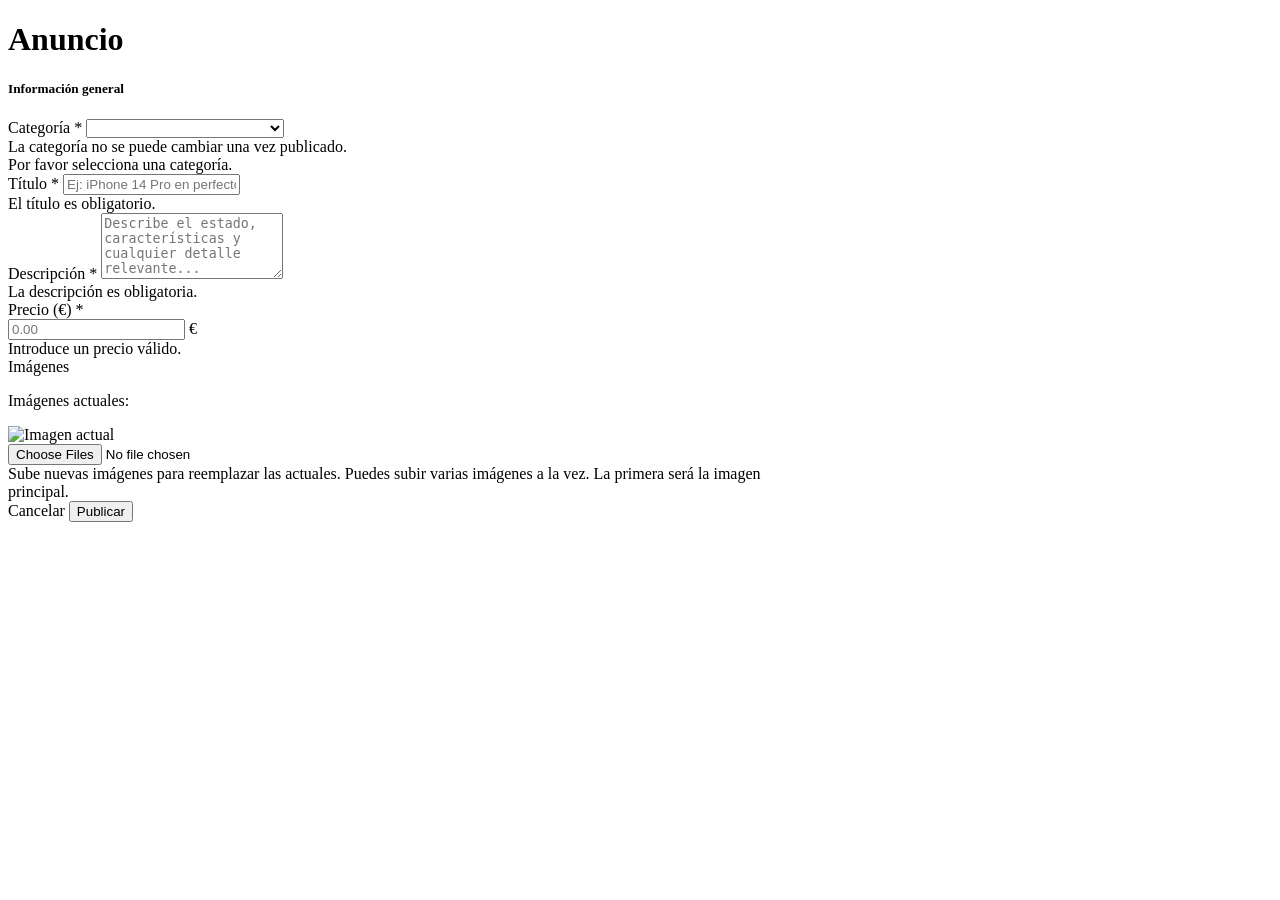
<file: src/main/resources/templates/products/form.html>
<!DOCTYPE html>
<html lang="es"
      xmlns:th="http://www.thymeleaf.org"
      xmlns:sec="http://www.thymeleaf.org/extras/spring-security">
<head>
    <title th:text="${product != null ? 'Editar anuncio' : 'Nuevo anuncio'} + ' | Mercado Segunda Mano'">
        Anuncio | Mercado Segunda Mano
    </title>
    <th:block th:replace="~{layout/base :: pageHead}"></th:block>
</head>
<body>

<div th:replace="~{layout/base :: navbar}"></div>
<div th:replace="~{layout/base :: flashMessages}"></div>

<main class="container my-4" style="max-width: 780px;">
    <!-- Título -->
    <h1 class="section-title" th:text="${product != null ? 'Editar anuncio' : 'Publicar nuevo anuncio'}">Anuncio</h1>

    <!-- Formulario -->
    <form th:action="${product != null ? '/my/products/' + product.id + '/edit' : '/my/products'}"
          method="POST"
          enctype="multipart/form-data"
          class="needs-validation"
          novalidate>

        <input type="hidden"
               th:name="${_csrf.parameterName}"
               th:value="${_csrf.token}"/>

        <!-- ==== CAMPOS COMUNES ==== -->
        <div class="card border-0 shadow-sm rounded-3 mb-4">
            <div class="card-header bg-white border-0 pt-3 pb-0">
                <h5 class="fw-bold mb-0"><i class="bi bi-info-circle me-2 text-primary"></i>Información general</h5>
            </div>
            <div class="card-body">
                <!-- Categoría -->
                <div class="mb-3">
                    <label for="category" class="form-label fw-semibold">Categoría <span class="text-danger">*</span></label>
                    <select id="category" name="category" class="form-select"
                            th:required="${product == null}"
                            th:disabled="${product != null}"
                            onchange="toggleCategoryFields(this.value)">
                        <option value="" disabled th:selected="${product == null}">-- Selecciona una categoría --</option>
                        <option th:each="cat : ${categories}"
                                th:value="${cat}"
                                th:text="${cat.displayName}"
                                th:selected="${product != null and product.categoryEnum == cat}">
                        </option>
                    </select>
                    <!-- En edición el select está disabled y no se envía en el POST,
                         este hidden mantiene el valor para que el formulario funcione -->
                    <input type="hidden" th:if="${product != null}"
                           name="category"
                           th:value="${product.categoryEnum}"/>
                    <div th:if="${product != null}" class="form-text text-muted">
                        <i class="bi bi-info-circle me-1"></i>La categoría no se puede cambiar una vez publicado.
                    </div>
                    <div class="invalid-feedback">Por favor selecciona una categoría.</div>
                </div>


                <!-- Título -->
                <div class="mb-3">
                    <label for="title" class="form-label fw-semibold">Título <span class="text-danger">*</span></label>
                    <input type="text" id="title" name="title" class="form-control"
                           placeholder="Ej: iPhone 14 Pro en perfecto estado"
                           th:value="${product?.title}" required maxlength="150">
                    <div class="invalid-feedback">El título es obligatorio.</div>
                </div>

                <!-- Descripción -->
                <div class="mb-3">
                    <label for="description" class="form-label fw-semibold">Descripción <span class="text-danger">*</span></label>
                    <textarea id="description" name="description" class="form-control" rows="4"
                              placeholder="Describe el estado, características y cualquier detalle relevante..."
                              th:text="${product?.description}" required maxlength="255"></textarea>
                    <div class="invalid-feedback">La descripción es obligatoria.</div>
                </div>

                <!-- Precio -->
                <div class="mb-3">
                    <label for="price" class="form-label fw-semibold">Precio (€) <span class="text-danger">*</span></label>
                    <div class="input-group">
                        <input type="number" id="price" name="price" class="form-control"
                               placeholder="0.00" step="0.01" min="0"
                               th:value="${product?.price}" required>
                        <span class="input-group-text">€</span>
                    </div>
                    <div class="invalid-feedback">Introduce un precio válido.</div>
                </div>

                <!-- Imágenes -->
                <div class="mb-3">
                    <label for="images" class="form-label fw-semibold">Imágenes</label>
                    <!-- Preview imágenes actuales en edición -->
                    <div th:if="${product != null and not #lists.isEmpty(product.imagePaths)}" class="mb-2">
                        <p class="small text-muted mb-1">Imágenes actuales:</p>
                        <div class="d-flex flex-wrap gap-2">
                            <div th:each="img : ${product.imagePaths}" class="position-relative">
                                <img th:src="${img}"
                                     class="rounded border"
                                     style="width: 80px; height: 80px; object-fit: cover;"
                                     alt="Imagen actual">
                            </div>
                        </div>
                    </div>
                    <input type="file" id="images" name="images" class="form-control"
                           accept="image/*" multiple>
                    <div class="form-text">
                        <span th:if="${product != null}">Sube nuevas imágenes para reemplazar las actuales.</span>
                        <span th:if="${product == null}">Puedes subir varias imágenes a la vez. La primera será la imagen principal.</span>
                    </div>
                </div>
            </div>
        </div>

        <!-- ==== SECCIÓN VEHÍCULO ==== -->
        <div id="section-vehicle" class="card border-0 shadow-sm rounded-3 mb-4" style="display:none;">
            <div class="card-header bg-white border-0 pt-3 pb-0">
                <h5 class="fw-bold mb-0"><i class="bi bi-car-front me-2 text-primary"></i>Datos del vehículo</h5>
            </div>
            <div class="card-body">
                <div class="row g-3">
                    <div class="col-md-6">
                        <label for="vBrand" class="form-label fw-semibold">Marca</label>
                        <input type="text" id="vBrand" name="vehicleBrand" class="form-control"
                               placeholder="Ej: Toyota" th:value="${product?.brand}">
                    </div>
                    <div class="col-md-6">
                        <label for="vModel" class="form-label fw-semibold">Modelo</label>
                        <input type="text" id="vModel" name="vehicleModel" class="form-control"
                               placeholder="Ej: Corolla" th:value="${product?.model}">
                    </div>
                    <div class="col-md-6">
                        <label for="vYear" class="form-label fw-semibold">Año</label>
                        <input type="number" id="vYear" name="year" class="form-control"
                               placeholder="Ej: 2019" min="1900" max="2100"
                               th:value="${product?.year}">
                    </div>
                    <div class="col-md-6">
                        <label for="vMileage" class="form-label fw-semibold">Kilometraje (km)</label>
                        <input type="number" id="vMileage" name="mileage" class="form-control"
                               placeholder="Ej: 85000" min="0"
                               th:value="${product?.mileage}">
                    </div>
                    <div class="col-md-6">
                        <label for="vFuel" class="form-label fw-semibold">Combustible</label>
                        <select id="vFuel" name="fuelType" class="form-select">
                            <option value="">-- Selecciona --</option>
                            <option th:each="fuel : ${fuelTypes}"
                                    th:value="${fuel}"
                                    th:text="${fuel.displayName}"
                                    th:selected="${product?.fuelType == fuel}">
                            </option>
                        </select>
                    </div>
                    <div class="col-md-6">
                        <label for="vGearbox" class="form-label fw-semibold">Cambio</label>
                        <select id="vGearbox" name="gearboxType" class="form-select">
                            <option value="">-- Selecciona --</option>
                            <option th:each="gear : ${gearboxTypes}"
                                    th:value="${gear}"
                                    th:text="${gear.displayName}"
                                    th:selected="${product?.gearboxType == gear}">
                            </option>
                        </select>
                    </div>
                    <div class="col-md-4">
                        <label for="vDoors" class="form-label fw-semibold">Puertas</label>
                        <input type="number" id="vDoors" name="doors" class="form-control"
                               placeholder="Ej: 5" min="2" max="10"
                               th:value="${product?.doors}">
                    </div>
                </div>
            </div>
        </div>

        <!-- ==== SECCIÓN ROPA ==== -->
        <div id="section-clothing" class="card border-0 shadow-sm rounded-3 mb-4" style="display:none;">
            <div class="card-header bg-white border-0 pt-3 pb-0">
                <h5 class="fw-bold mb-0"><i class="bi bi-bag me-2 text-primary"></i>Datos de la prenda</h5>
            </div>
            <div class="card-body">
                <div class="row g-3">
                    <div class="col-md-6">
                        <label for="cBrand" class="form-label fw-semibold">Marca</label>
                        <input type="text" id="cBrand" name="clothingBrand" class="form-control"
                               placeholder="Ej: Zara" th:value="${product?.brand}">
                    </div>
                    <div class="col-md-6">
                        <label for="cSize" class="form-label fw-semibold">Talla</label>
                        <input type="text" id="cSize" name="size" class="form-control"
                               placeholder="Ej: M, 42, XL..." th:value="${product?.size}">
                    </div>
                    <div class="col-md-6">
                        <label for="cColor" class="form-label fw-semibold">Color</label>
                        <input type="text" id="cColor" name="color" class="form-control"
                               placeholder="Ej: Azul marino" th:value="${product?.color}">
                    </div>
                    <div class="col-md-6">
                        <label for="cGender" class="form-label fw-semibold">Género</label>
                        <select id="cGender" name="gender" class="form-select">
                            <option value="">-- Selecciona --</option>
                            <option value="Hombre" th:selected="${product?.gender == 'Hombre'}">Hombre</option>
                            <option value="Mujer" th:selected="${product?.gender == 'Mujer'}">Mujer</option>
                            <option value="Unisex" th:selected="${product?.gender == 'Unisex'}">Unisex</option>
                            <option value="Niños" th:selected="${product?.gender == 'Niños'}">Niños</option>
                        </select>
                    </div>
                </div>
            </div>
        </div>

        <!-- ==== SECCIÓN HOGAR ==== -->
        <div id="section-home" class="card border-0 shadow-sm rounded-3 mb-4" style="display:none;">
            <div class="card-header bg-white border-0 pt-3 pb-0">
                <h5 class="fw-bold mb-0"><i class="bi bi-house me-2 text-primary"></i>Datos del artículo</h5>
            </div>
            <div class="card-body">
                <div class="row g-3">
                    <div class="col-md-6">
                        <label for="hCondition" class="form-label fw-semibold">Condición</label>
                        <select id="hCondition" name="condition" class="form-select">
                            <option value="">-- Selecciona --</option>
                            <option th:each="cond : ${homeConditions}"
                                    th:value="${cond}"
                                    th:text="${cond.displayName}"
                                    th:selected="${product?.condition == cond}">
                            </option>
                        </select>
                    </div>
                    <div class="col-md-6">
                        <label for="hDimensions" class="form-label fw-semibold">Dimensiones</label>
                        <input type="text" id="hDimensions" name="dimensions" class="form-control"
                               placeholder="Ej: 120x60x75 cm" th:value="${product?.dimensions}">
                    </div>
                </div>
            </div>
        </div>

        <!-- ==== SECCIÓN TECNOLOGÍA ==== -->
        <div id="section-technology" class="card border-0 shadow-sm rounded-3 mb-4" style="display:none;">
            <div class="card-header bg-white border-0 pt-3 pb-0">
                <h5 class="fw-bold mb-0"><i class="bi bi-laptop me-2 text-primary"></i>Datos del dispositivo</h5>
            </div>
            <div class="card-body">
                <div class="row g-3">
                    <div class="col-md-6">
                        <label for="tType" class="form-label fw-semibold">Tipo de dispositivo</label>
                        <select id="tType" name="techType" class="form-select">
                            <option value="">-- Selecciona --</option>
                            <option th:each="tt : ${techTypes}"
                                    th:value="${tt}"
                                    th:text="${tt.displayName}"
                                    th:selected="${product?.techType == tt}">
                            </option>
                        </select>
                    </div>
                    <div class="col-md-6">
                        <label for="tBrand" class="form-label fw-semibold">Marca</label>
                        <input type="text" id="tBrand" name="techBrand" class="form-control"
                               placeholder="Ej: Apple, Samsung, Lenovo..." th:value="${product?.brand}">
                    </div>
                    <div class="col-md-6">
                        <label for="tModel" class="form-label fw-semibold">Modelo</label>
                        <input type="text" id="tModel" name="techModel" class="form-control"
                               placeholder="Ej: iPhone 14, Galaxy S23..." th:value="${product?.model}">
                    </div>
                    <div class="col-md-6">
                        <label for="tColor" class="form-label fw-semibold">Color</label>
                        <input type="text" id="tColor" name="techColor" class="form-control"
                               placeholder="Ej: Negro, Plata, Azul..." th:value="${product?.color}">
                    </div>
                    <div class="col-md-6">
                        <label for="tStorage" class="form-label fw-semibold">Almacenamiento</label>
                        <input type="text" id="tStorage" name="storageCapacity" class="form-control"
                               placeholder="Ej: 256 GB, 1 TB..." th:value="${product?.storageCapacity}">
                    </div>
                    <div class="col-md-6">
                        <label for="tRam" class="form-label fw-semibold">RAM</label>
                        <input type="text" id="tRam" name="ram" class="form-control"
                               placeholder="Ej: 8 GB, 16 GB..." th:value="${product?.ram}">
                    </div>
                </div>
            </div>
        </div>

        <!-- Botones -->
        <div class="d-flex gap-3 justify-content-end">
            <a th:href="@{/my/products}" class="btn btn-outline-secondary">
                <i class="bi bi-x-lg me-1"></i>Cancelar
            </a>
            <button type="submit" class="btn btn-primary btn-lg px-5">
                <i class="bi bi-check-lg me-1"></i>
                <span th:text="${product != null ? 'Guardar cambios' : 'Publicar anuncio'}">Publicar</span>
            </button>
        </div>
    </form>
</main>

<div th:replace="~{layout/base :: footer}"></div>
<div th:replace="~{layout/base :: scripts}"></div>

<script th:inline="javascript">
    // Valor inicial de la categoría (en edición)
    var initialCategory = /*[[${product?.categoryEnum?.name()}]]*/ null;

    function toggleCategoryFields(value) {
        document.getElementById('section-vehicle').style.display = 'none';
        document.getElementById('section-clothing').style.display = 'none';
        document.getElementById('section-home').style.display = 'none';
        document.getElementById('section-technology').style.display = 'none';

        // Limpiar el atributo required de todos los inputs de categorías
        var allCategoryInputs = document.querySelectorAll('#section-vehicle input, #section-vehicle select, #section-clothing input, #section-clothing select, #section-home input, #section-home select, #section-technology input, #section-technology select');
        allCategoryInputs.forEach(function(el) {
            el.removeAttribute('required');
        });

        var activeSectionId = null;
        if (value === 'VEHICLE') {
            activeSectionId = 'section-vehicle';
        } else if (value === 'CLOTHING') {
            activeSectionId = 'section-clothing';
        } else if (value === 'HOME') {
            activeSectionId = 'section-home';
        } else if (value === 'TECHNOLOGY') {
            activeSectionId = 'section-technology';
        }

        if (activeSectionId) {
            document.getElementById(activeSectionId).style.display = 'block';
            // Añadir required a los campos de la categoría seleccionada
            var activeInputs = document.querySelectorAll('#' + activeSectionId + ' input, #' + activeSectionId + ' select');
            activeInputs.forEach(function(el) {
                el.setAttribute('required', 'required');
            });
        }
    }

    // Mostrar sección correcta al cargar si es edición
    if (initialCategory) {
        toggleCategoryFields(initialCategory);
    }

    // Bootstrap client-side validation
    (function() {
        'use strict';
        var forms = document.querySelectorAll('.needs-validation');
        Array.prototype.slice.call(forms).forEach(function(form) {
            form.addEventListener('submit', function(event) {
                if (!form.checkValidity()) {
                    event.preventDefault();
                    event.stopPropagation();
                }
                form.classList.add('was-validated');
            }, false);
        });
    })();
</script>
</body>
</html>
</file>
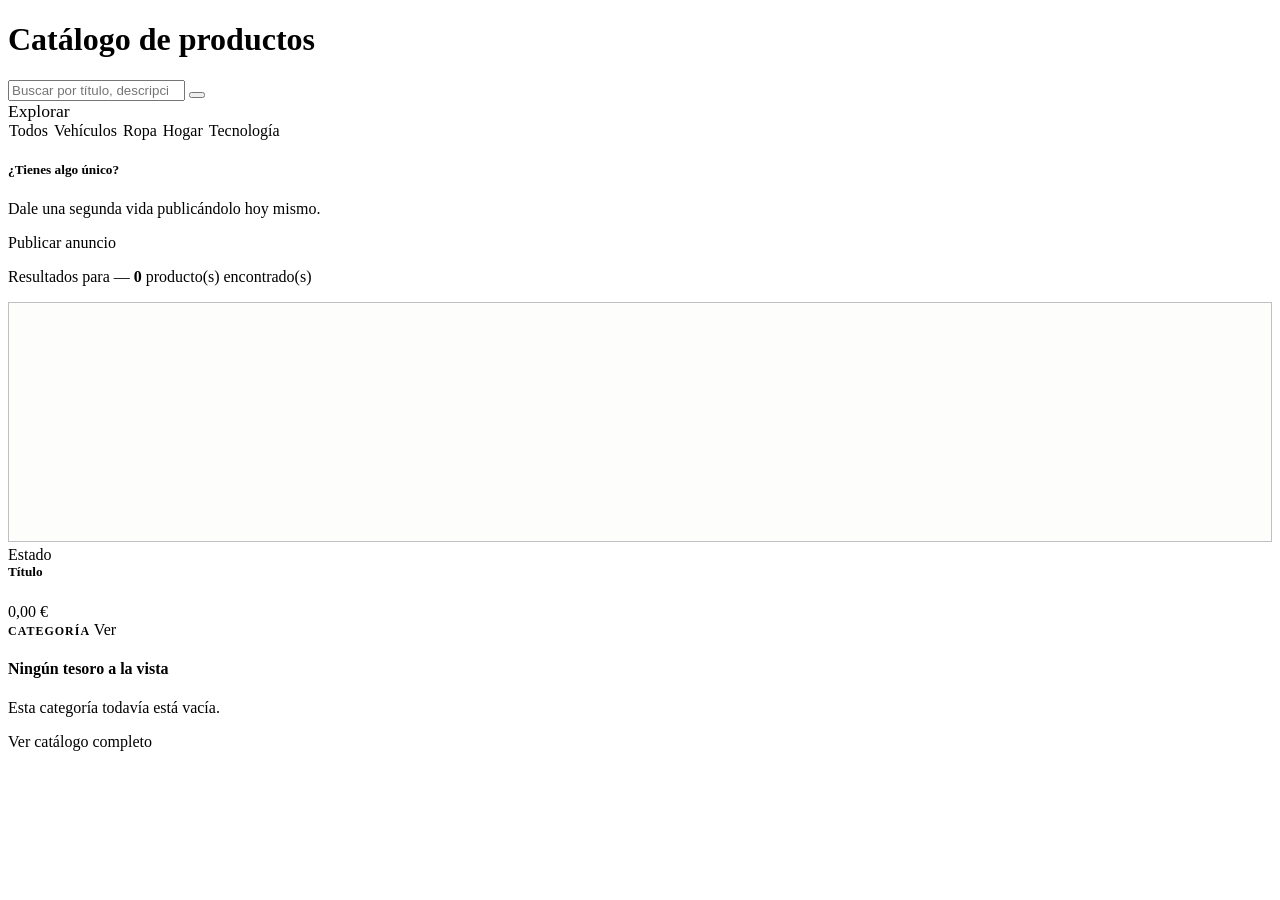
<file: src/main/resources/templates/products/list.html>
<!DOCTYPE html>
<html lang="es"
      xmlns:th="http://www.thymeleaf.org"
      xmlns:sec="http://www.thymeleaf.org/extras/spring-security">
<head>
    <title>Catálogo | Mercado Segunda Mano</title>
    <th:block th:replace="~{layout/base :: pageHead}"></th:block>
</head>
<body>

<div th:replace="~{layout/base :: navbar}"></div>
<div th:replace="~{layout/base :: flashMessages}"></div>

<main class="container my-4">

    <!-- CABECERA Y BUSCADOR -->
    <div class="row mb-4">
        <div class="col-12">
            <h1 class="section-title">Catálogo de productos</h1>
        </div>
        <div class="col-md-8 col-lg-6">
            <form method="GET" th:action="@{/products}" class="d-flex gap-2">
                <input type="search" name="query" class="form-control"
                       placeholder="Buscar por título, descripción..."
                       th:value="${query}">
                <button type="submit" class="btn btn-primary px-4">
                    <i class="bi bi-search"></i>
                </button>
                <a th:if="${query != null and !#strings.isEmpty(query)}"
                   th:href="@{/products}" class="btn btn-outline-secondary">
                    <i class="bi bi-x-lg"></i>
                </a>
            </form>
        </div>
    </div>

    <div class="row g-4">
        <!-- FILTROS LATERALES -->
        <div class="col-lg-3">
            <div class="card mb-4">
                <div class="card-header bg-white fw-bold pt-4 pb-3" style="border-bottom: 1px dashed var(--border-color); font-family: 'Outfit'; font-size: 1.1rem; color: var(--brand-dark);">
                    Explorar
                </div>
                <div class="list-group list-group-flush px-3 py-3 gap-2">
                    <a th:href="@{/products}"
                       style="border: 1px solid transparent; border-radius: 8px; transition: all 0.2s;"
                       class="list-group-item list-group-item-action d-flex align-items-center mb-1"
                       th:classappend="${param.category == null} ? ' border-primary bg-light fw-bold text-primary' : ' text-muted'">
                       <i class="bi bi-grid me-3 fs-5"></i> Todos
                    </a>
                    <a th:href="@{/products(category='VEHICLE')}"
                       style="border: 1px solid transparent; border-radius: 8px; transition: all 0.2s;"
                       class="list-group-item list-group-item-action d-flex align-items-center mb-1"
                       th:classappend="${param.category != null and param.category[0] == 'VEHICLE'} ? ' border-primary bg-light fw-bold text-primary' : ' text-muted'">
                        <i class="bi bi-car-front me-3 fs-5"></i> Vehículos
                    </a>
                    <a th:href="@{/products(category='CLOTHING')}"
                       style="border: 1px solid transparent; border-radius: 8px; transition: all 0.2s;"
                       class="list-group-item list-group-item-action d-flex align-items-center mb-1"
                       th:classappend="${param.category != null and param.category[0] == 'CLOTHING'} ? ' border-primary bg-light fw-bold text-primary' : ' text-muted'">
                        <i class="bi bi-bag me-3 fs-5"></i> Ropa
                    </a>
                    <a th:href="@{/products(category='HOME')}"
                       style="border: 1px solid transparent; border-radius: 8px; transition: all 0.2s;"
                       class="list-group-item list-group-item-action d-flex align-items-center mb-1"
                       th:classappend="${param.category != null and param.category[0] == 'HOME'} ? ' border-primary bg-light fw-bold text-primary' : ' text-muted'">
                        <i class="bi bi-house me-3 fs-5"></i> Hogar
                    </a>
                    <a th:href="@{/products(category='TECHNOLOGY')}"
                       style="border: 1px solid transparent; border-radius: 8px; transition: all 0.2s;"
                       class="list-group-item list-group-item-action d-flex align-items-center mb-1"
                       th:classappend="${param.category != null and param.category[0] == 'TECHNOLOGY'} ? ' border-primary bg-light fw-bold text-primary' : ' text-muted'">
                        <i class="bi bi-laptop me-3 fs-5"></i> Tecnología
                    </a>
                </div>
            </div>

            <!-- CTA publicar -->
            <div class="card p-4 text-center mt-3" sec:authorize="isAuthenticated()" style="background-color: var(--brand-light); border-color: var(--brand-light);">
                <i class="bi bi-stars display-5 mb-3" style="color: var(--brand-main);"></i>
                <h5 class="fw-bold" style="font-family:'Outfit'; color: var(--brand-dark);">¿Tienes algo único?</h5>
                <p class="small text-muted mb-3">Dale una segunda vida publicándolo hoy mismo.</p>
                <a th:href="@{/my/products/new}" class="btn btn-primary w-100">Publicar anuncio</a>
            </div>
        </div>

        <!-- LISTADO DE PRODUCTOS -->
        <div class="col-lg-9">
            <!-- Resultado y query activo -->
            <div class="d-flex justify-content-between align-items-center mb-3">
                <p class="text-muted mb-0 small">
                    <span th:if="${query != null and !#strings.isEmpty(query)}">
                        Resultados para <strong th:text="'«' + ${query} + '»'"></strong> —
                    </span>
                    <strong th:text="${#lists.size(productos)}">0</strong> producto(s) encontrado(s)
                </p>
            </div>

            <!-- Grid -->
            <div class="row g-4" th:if="${not #lists.isEmpty(productos)}">
                <div class="col-sm-6 col-xl-4" th:each="product : ${productos}">
                    <div class="card product-card h-100">
                        <div style="position: relative; height: 240px; background: #fdfdfc;">
                            <img th:if="${not #lists.isEmpty(product.imagePaths)}"
                                 th:src="${product.imagePaths[0]}"
                                 th:alt="${product.title}"
                                 style="width:100%; height:240px; object-fit:cover;">
                            <div th:if="${#lists.isEmpty(product.imagePaths)}"
                                 class="d-flex align-items-center justify-content-center w-100 h-100" style="border-bottom: 1px solid var(--border-color);">
                                <i class="bi bi-camera text-muted" style="font-size:3rem; opacity: 0.3;"></i>
                            </div>
                            <span class="badge position-absolute top-0 end-0 m-3 px-3 py-2 fs-6 rounded-pill"
                                  th:classappend="${product.status.name() == 'AVAILABLE'} ? ' badge-available' : ' badge-sold'"
                                  th:text="${product.status.displayName}">Estado</span>
                        </div>
                        <div class="card-body d-flex flex-column p-4">
                            <h5 class="card-title text-truncate mb-1 fw-bold" style="font-family:'Outfit';"
                                th:text="${product.title}">Título</h5>
                            <div class="price mb-2"
                                 th:text="${#numbers.formatDecimal(product.price, 1, 'COMMA', 2, 'POINT')} + ' €'">
                                0,00 €
                            </div>
                            <!-- Categoría -->
                            <div class="mt-auto pt-3 border-top" style="border-color: var(--border-color) !important;">
                                <div class="d-flex justify-content-between align-items-center">
                                    <span class="text-muted small" style="text-transform: uppercase; font-size: 0.75rem; font-weight: 600; letter-spacing: 1px;"
                                        th:text="${product.categoryEnum?.displayName ?: ''}">Categoría</span>
                                    <a th:href="@{/products/{id}(id=${product.id})}"
                                       class="btn btn-outline-primary btn-sm stretched-link rounded-pill px-3">
                                        Ver <i class="bi bi-arrow-right ms-1"></i>
                                    </a>
                                </div>
                            </div>
                        </div>
                    </div>
                </div>
            </div>

            <!-- Sin resultados -->
            <div th:if="${#lists.isEmpty(productos)}" class="text-center py-5" style="border: 1px dashed var(--border-color); border-radius: 12px; background-color: #fff;">
                <i class="bi bi-binoculars display-1 text-muted" style="opacity: 0.2;"></i>
                <h4 class="mt-3" style="color:var(--brand-dark);">Ningún tesoro a la vista</h4>
                <p class="text-muted mb-4"
                   th:if="${query != null and !#strings.isEmpty(query)}"
                   th:text="'No encontramos nada que coincida con «' + ${query} + '». Prueba ampliando tus términos.'">
                </p>
                <p class="text-muted mb-4" th:if="${query == null or #strings.isEmpty(query)}">
                    Esta categoría todavía está vacía.
                </p>
                <a th:href="@{/products}" class="btn btn-outline-primary">Ver catálogo completo</a>
            </div>
        </div>
    </div>
</main>

<div th:replace="~{layout/base :: footer}"></div>
<div th:replace="~{layout/base :: scripts}"></div>
</body>
</html>
</file>
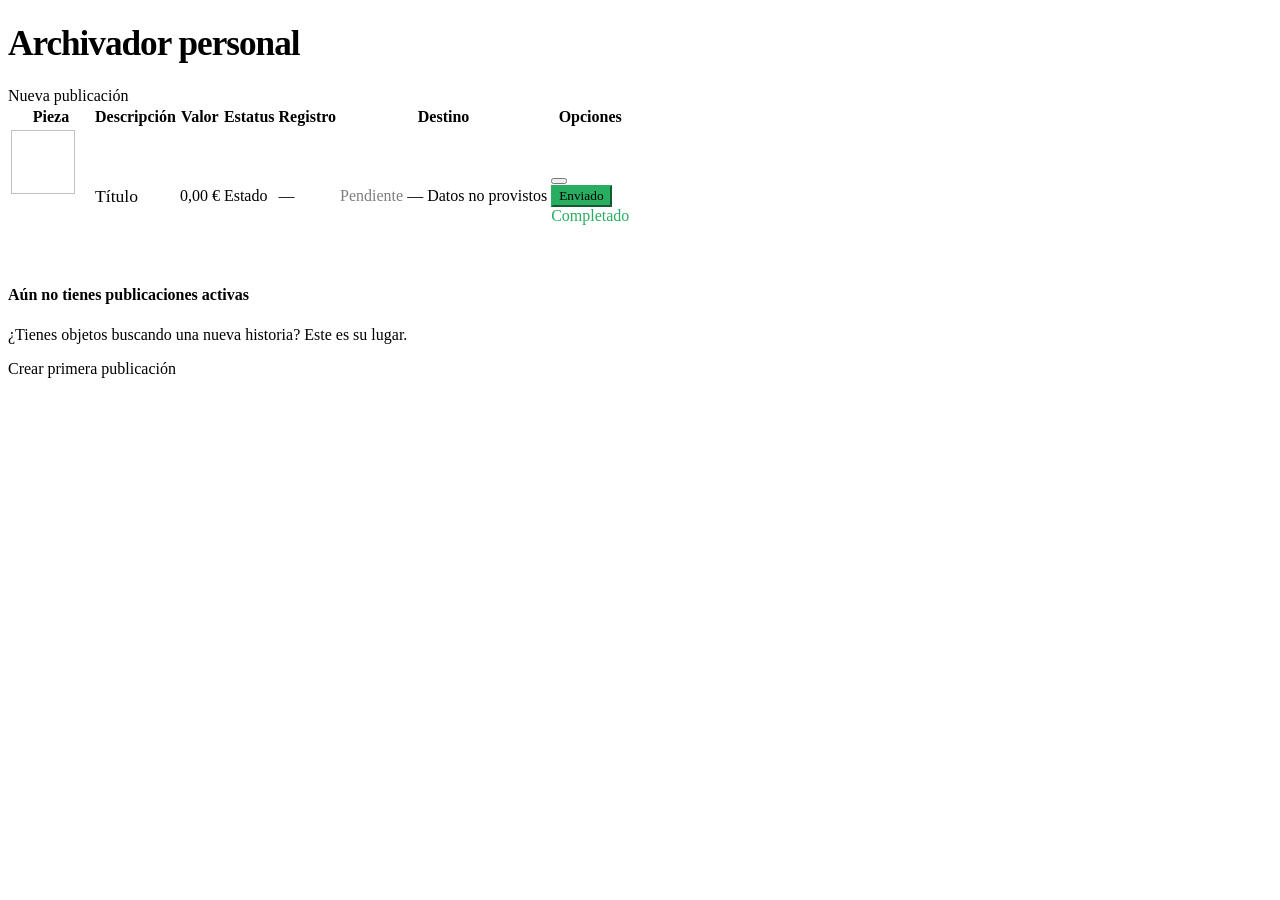
<file: src/main/resources/templates/products/my-products.html>
<!DOCTYPE html>
<html lang="es"
      xmlns:th="http://www.thymeleaf.org"
      xmlns:sec="http://www.thymeleaf.org/extras/spring-security">
<head>
    <title>Mis productos | Mercado Segunda Mano</title>
    <th:block th:replace="~{layout/base :: pageHead}"></th:block>
</head>
<body>

<div th:replace="~{layout/base :: navbar}"></div>
<div th:replace="~{layout/base :: flashMessages}"></div>

<main class="container my-5">
    <div class="d-flex justify-content-between align-items-end mb-4 border-bottom pb-3" style="border-color: var(--border-color) !important;">
        <h1 class="section-title mb-0" style="font-size: 2.2rem; border:none; padding:0; letter-spacing: -1px;">Archivador personal</h1>
        <a th:href="@{/my/products/new}" class="btn btn-primary">
            <i class="bi bi-stars me-2"></i>Nueva publicación
        </a>
    </div>

    <!-- Con productos -->
    <div th:if="${not #lists.isEmpty(products)}">
        <div class="card border-0 rounded-3 overflow-hidden" style="border: 1px solid var(--border-color) !important;">
            <div class="table-responsive">
                <table class="table mb-0 align-middle">
                    <thead class="table-dark">
                        <tr>
                            <th style="width:80px;" class="py-3 px-4">Pieza</th>
                            <th class="py-3">Descripción</th>
                            <th class="py-3">Valor</th>
                            <th class="py-3">Estatus</th>
                            <th class="py-3">Registro</th>
                            <th class="py-3">Destino</th>
                            <th class="text-center py-3">Opciones</th>
                        </tr>
                    </thead>
                    <tbody>
                        <tr th:each="product : ${products}" style="border-bottom: 1px solid var(--border-color);">
                            <!-- Imagen miniatura -->
                            <td class="px-4 py-3">
                                <img th:if="${not #lists.isEmpty(product.imagePaths)}"
                                     th:src="${product.imagePaths[0]}"
                                     th:alt="${product.title}"
                                     class="rounded-3"
                                     style="width:64px; height:64px; object-fit:cover; border: 1px solid var(--border-color);">
                                <div th:if="${#lists.isEmpty(product.imagePaths)}"
                                     class="rounded-3 d-flex align-items-center justify-content-center"
                                     style="width:64px; height:64px; background-color: var(--brand-light);">
                                    <i class="bi bi-camera text-muted" style="opacity: 0.5;"></i>
                                </div>
                            </td>
                            <!-- Título -->
                            <td class="py-3">
                                <a th:href="@{/products/{id}(id=${product.id})}"
                                   class="text-decoration-none fw-bold text-dark"
                                   style="font-family: 'Outfit'; font-size: 1.1rem;"
                                   th:text="${product.title}">Título</a>
                            </td>
                            <!-- Precio -->
                            <td class="fw-bold py-3" style="color: var(--brand-dark);"
                                th:text="${#numbers.formatDecimal(product.price, 1, 'COMMA', 2, 'POINT')} + ' €'">0,00 €</td>
                            <!-- Estado -->
                            <td class="py-3">
                                <span class="badge px-3 py-2 rounded-pill"
                                      th:classappend="${product.status.name() == 'AVAILABLE'} ? ' badge-available' : (${product.status.name() == 'SHIPPED'} ? ' bg-success' : ' badge-sold')"
                                      th:text="${product.status.displayName}">Estado</span>
                            </td>
                            <!-- Fecha -->
                            <td class="text-muted small py-3" style="font-weight: 500;"
                                th:text="${#temporals.format(product.createdAt, 'dd/MM/yyyy')}">—</td>
                            <!-- Dirección de envío (solo para SOLD y SHIPPED) -->
                            <td class="py-3">
                                <span th:if="${product.status.name() == 'AVAILABLE'}" class="text-muted small" style="opacity: 0.5;">Pendiente</span>
                                <span th:if="${product.status.name() != 'AVAILABLE' and productOrders[product.id] != null}"
                                      class="small px-2 py-1 rounded"
                                      style="background-color: var(--brand-light); color: var(--brand-dark); max-width:200px; display:inline-block; word-break:break-word; border: 1px solid var(--border-color);"
                                      th:text="${productOrders[product.id].shippingAddress}">—</span>
                                <span th:if="${product.status.name() != 'AVAILABLE' and productOrders[product.id] == null}"
                                      class="text-muted small">Datos no provistos</span>
                            </td>
                            <!-- Acciones -->
                            <td class="text-center py-3">
                                <!-- Disponible: editar y borrar -->
                                <div class="d-flex justify-content-center gap-2"
                                     th:if="${product.status.name() == 'AVAILABLE'}">
                                    <a th:href="@{/my/products/{id}/edit(id=${product.id})}"
                                       class="btn btn-sm btn-outline-primary" title="Modificar">
                                        <i class="bi bi-pencil"></i>
                                    </a>
                                    <form method="POST" th:action="@{/my/products/{id}/delete(id=${product.id})}"
                                          onsubmit="return confirm('¿Seguro que quieres retirar este artículo?')"
                                          th:data-title="${product.title}">
                                        <button type="submit" class="btn btn-sm btn-outline-dark" title="Retirar">
                                            <i class="bi bi-trash"></i>
                                        </button>
                                    </form>
                                </div>
                                <!-- Vendido: confirmar envío -->
                                <div th:if="${product.status.name() == 'SOLD'}">
                                    <form method="POST" th:action="@{/my/products/{id}/ship(id=${product.id})}"
                                          onsubmit="return confirm('¿Confirmas que el paquete está en tránsito?')"
                                          th:data-title="${product.title}">
                                        <button type="submit" class="btn btn-sm btn-dark" style="background-color: #27ae60; border-color: #27ae60; font-family: 'Inter';" title="Confirmar envío">
                                            <i class="bi bi-truck me-1"></i>Enviado
                                        </button>
                                    </form>
                                </div>
                                <!-- Enviado: sin acciones -->
                                <span th:if="${product.status.name() == 'SHIPPED'}" class="text-muted small fw-bold" style="color: #27ae60 !important;">
                                    <i class="bi bi-check-circle-fill me-1"></i>Completado
                                </span>
                            </td>
                        </tr>
                    </tbody>
                </table>
            </div>
        </div>
        <p class="text-muted small mt-3 text-end" style="font-family: 'Outfit'; font-weight: 500;"
           th:text="${#lists.size(products)} + ' pieza(s) en tu archivador'"></p>
    </div>

    <!-- Sin productos -->
    <div th:if="${#lists.isEmpty(products)}" class="text-center py-5 my-4" style="border: 1px dashed var(--border-color); border-radius: 12px; background-color: #fff;">
        <i class="bi bi-collection display-1 text-muted" style="opacity: 0.2;"></i>
        <h4 class="mt-3" style="font-family: 'Outfit'; color: var(--brand-dark);">Aún no tienes publicaciones activas</h4>
        <p class="text-muted mb-4">¿Tienes objetos buscando una nueva historia? Este es su lugar.</p>
        <a th:href="@{/my/products/new}" class="btn btn-primary px-4 py-2">
            <i class="bi bi-stars me-2"></i>Crear primera publicación
        </a>
    </div>
</main>

<div th:replace="~{layout/base :: footer}"></div>
<div th:replace="~{layout/base :: scripts}"></div>
</body>
</html>
</file>
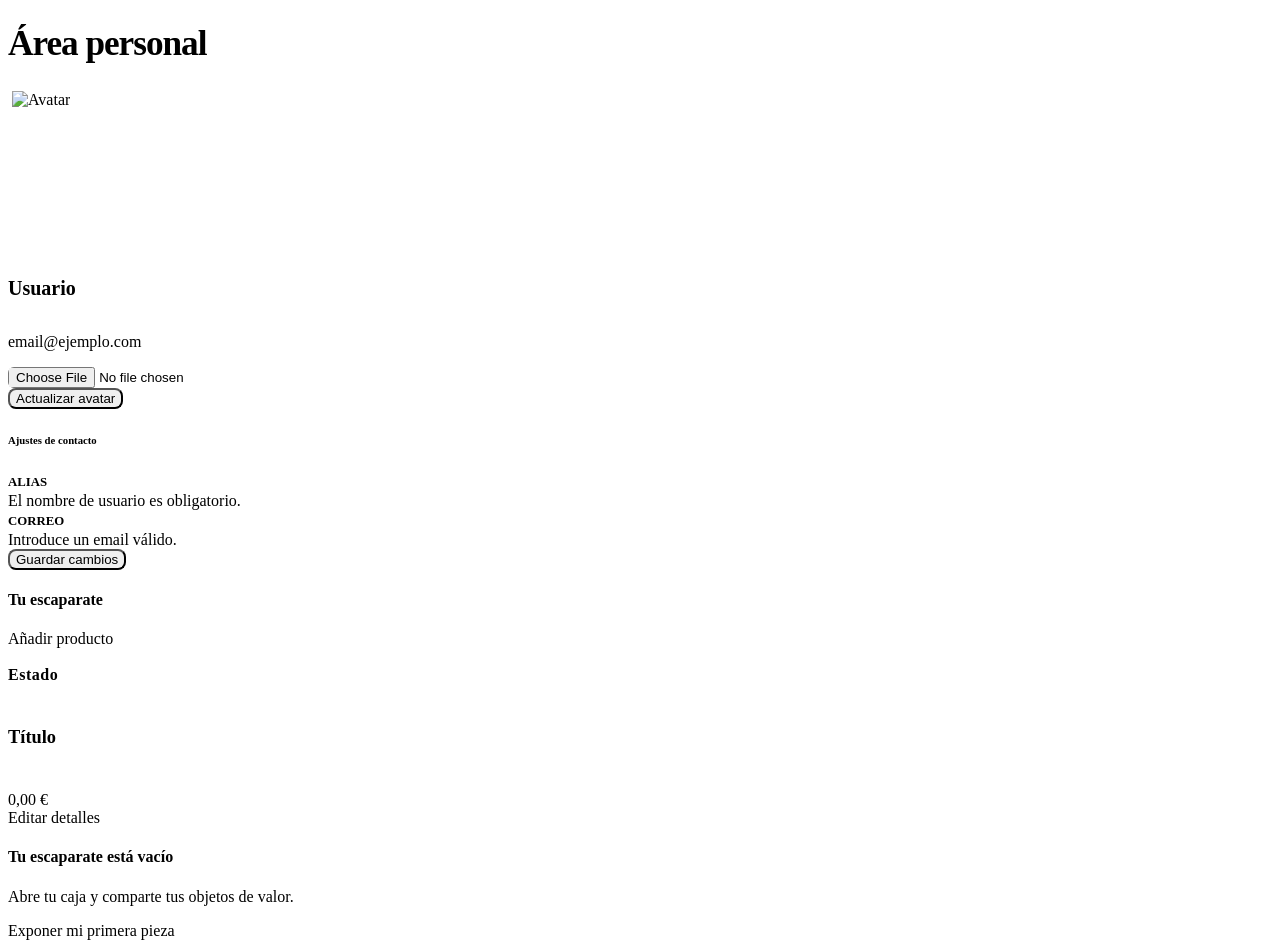
<file: src/main/resources/templates/profile/profile.html>
<!DOCTYPE html>
<html lang="es" xmlns:th="http://www.thymeleaf.org" xmlns:sec="http://www.thymeleaf.org/extras/spring-security">

<head>
    <title>Mi perfil | Mercado Segunda Mano</title>
    <th:block th:replace="~{layout/base :: pageHead}"></th:block>
</head>

<body>

    <div th:replace="~{layout/base :: navbar}"></div>
    <div th:replace="~{layout/base :: flashMessages}"></div>

    <main class="container my-5" style="max-width: 1000px;">
        <h1 class="section-title mb-5" style="font-size: 2.2rem; border:none; padding:0; letter-spacing: -1px;">Área
            personal</h1>

        <div class="row g-5">
            <!-- Columna izquierda: Avatar y formularios -->
            <div class="col-lg-4">

                <!-- Avatar -->
                <div class="card p-4 text-center mb-4 rounded-4"
                    style="border: 1px solid var(--border-color); background-color: #fff;">
                    <div class="mb-4">
                        <img th:if="${user.avatarPath != null and !#strings.isEmpty(user.avatarPath)}"
                            th:src="${user.avatarPath}" class="rounded-circle"
                            style="width:130px; height:130px; object-fit:cover; border: 2px solid var(--border-color); padding: 4px;"
                            alt="Avatar">
                        <div th:if="${user.avatarPath == null or #strings.isEmpty(user.avatarPath)}"
                            class="rounded-circle d-inline-flex align-items-center justify-content-center"
                            style="width:130px; height:130px; background-color: var(--brand-light); border: 2px solid var(--border-color);">
                            <i class="bi bi-person text-muted" style="font-size: 3.5rem; opacity: 0.5;"></i>
                        </div>
                    </div>
                    <h5 class="fw-bold mb-1"
                        style="font-family: 'Outfit'; color: var(--brand-dark); font-size: 1.25rem;"
                        th:text="${user.username}">Usuario</h5>
                    <p class="text-muted small mb-4" th:text="${user.email}">email@ejemplo.com</p>
                    <!-- Formulario subir avatar -->
                    <form method="POST" th:action="@{/profile/avatar}" enctype="multipart/form-data">
                        <div class="mb-3">
                            <input type="file" name="avatar" class="form-control form-control-sm"
                                style="border-radius: 6px; border-color: var(--border-color);" accept="image/*"
                                required>
                        </div>
                        <button type="submit" class="btn btn-outline-dark btn-sm w-100 py-2 shadow-none"
                            style="border-radius: 8px;">
                            Actualizar avatar
                        </button>
                    </form>
                </div>

                <!-- Formulario editar datos -->
                <div class="card p-4 rounded-4" style="background-color: var(--brand-light); border: none;">
                    <h6 class="fw-bold mb-4 pb-2 border-bottom"
                        style="font-family: 'Outfit'; color: var(--brand-dark); border-color: rgba(0,0,0,0.1) !important;">
                        Ajustes de contacto</h6>
                    <form method="POST" th:action="@{/profile/edit}" class="needs-validation" novalidate>
                        <div class="mb-4">
                            <label for="username" class="form-label"
                                style="font-weight: 600; color: var(--text-muted); font-size: 0.8rem; text-transform: uppercase;">Alias</label>
                            <input type="text" id="username" name="username" class="form-control"
                                style="border-radius: 8px; border-color: transparent;" th:value="${user.username}"
                                required>
                            <div class="invalid-feedback">El nombre de usuario es obligatorio.</div>
                        </div>
                        <div class="mb-4">
                            <label for="email" class="form-label"
                                style="font-weight: 600; color: var(--text-muted); font-size: 0.8rem; text-transform: uppercase;">Correo</label>
                            <input type="email" id="email" name="email" class="form-control"
                                style="border-radius: 8px; border-color: transparent;" th:value="${user.email}"
                                required>
                            <div class="invalid-feedback">Introduce un email válido.</div>
                        </div>
                        <button type="submit" class="btn btn-primary w-100 shadow-none py-2"
                            style="border-radius: 8px;">
                            Guardar cambios
                        </button>
                    </form>
                </div>
            </div>

            <!-- Columna derecha: Mis productos -->
            <div class="col-lg-8">
                <div class="d-flex justify-content-between align-items-center mb-4">
                    <h4 class="fw-bold mb-0" style="font-family: 'Outfit'; color: var(--brand-dark);">
                        Tu escaparate
                    </h4>
                    <a th:href="@{/my/products/new}" class="btn btn-outline-dark btn-sm px-3 shadow-none rounded-3">
                        <i class="bi bi-plus me-1"></i>Añadir producto
                    </a>
                </div>

                <div class="row g-4" th:if="${not #lists.isEmpty(products)}">
                    <div class="col-md-6" th:each="product : ${products}">
                        <div class="card h-100 rounded-4 overflow-hidden border-0"
                            style="background-color: transparent;">
                            <a th:href="@{/products/{id}(id=${product.id})}" class="d-block"
                                style="position:relative; aspect-ratio: 4/3; overflow: hidden; border-radius: 12px; border: 1px solid var(--border-color);">
                                <img th:if="${not #lists.isEmpty(product.imagePaths)}" th:src="${product.imagePaths[0]}"
                                    th:alt="${product.title}" class="w-100 h-100 object-fit-cover"
                                    style="transition: transform 0.3s ease;">
                                <div th:if="${#lists.isEmpty(product.imagePaths)}"
                                    class="d-flex align-items-center justify-content-center w-100 h-100"
                                    style="background-color: var(--brand-light);">
                                    <i class="bi bi-camera text-muted" style="font-size:2rem; opacity: 0.5;"></i>
                                </div>
                                <span class="badge position-absolute top-0 end-0 m-3 px-3 py-2 rounded-pill"
                                    style="font-family: 'Outfit'; font-weight: 600; letter-spacing: 0.5px;"
                                    th:classappend="${product.status.name() == 'AVAILABLE'} ? ' bg-dark text-white' : ' bg-secondary text-white'"
                                    th:text="${product.status.displayName}">Estado</span>
                            </a>
                            <div class="card-body px-1 py-3 d-flex flex-column">
                                <h6 class="card-title text-truncate mb-1"
                                    style="font-family: 'Outfit'; font-size: 1.15rem; font-weight: 600; color: var(--brand-dark);"
                                    th:text="${product.title}">Título</h6>
                                <div class="price mb-3 fs-5" style="color: var(--brand-dark);"
                                    th:text="${#numbers.formatDecimal(product.price, 1, 'COMMA', 2, 'POINT')} + ' €'">
                                    0,00 €</div>
                                <div class="mt-auto d-flex gap-2">
                                    <a th:href="@{/my/products/{id}/edit(id=${product.id})}"
                                        class="btn btn-outline-dark w-100 py-2 shadow-none" style="border-radius: 8px;">
                                        Editar detalles
                                    </a>
                                </div>
                            </div>
                        </div>
                    </div>
                </div>

                <div th:if="${#lists.isEmpty(products)}" class="text-center py-5 my-4"
                    style="border: 1px dashed var(--border-color); border-radius: 12px; background-color: #fff;">
                    <i class="bi bi-shop display-1 text-muted" style="opacity: 0.2;"></i>
                    <h4 class="mt-4" style="font-family: 'Outfit'; color: var(--brand-dark);">Tu escaparate está vacío
                    </h4>
                    <p class="text-muted mb-4">Abre tu caja y comparte tus objetos de valor.</p>
                    <a th:href="@{/my/products/new}" class="btn btn-primary px-4 py-2 shadow-none">
                        Exponer mi primera pieza
                    </a>
                </div>
            </div>
        </div>
    </main>

    <div th:replace="~{layout/base :: footer}"></div>
    <div th:replace="~{layout/base :: scripts}"></div>
    <script>
        (function () {
            'use strict';
            document.querySelectorAll('.needs-validation').forEach(function (form) {
                form.addEventListener('submit', function (e) {
                    if (!form.checkValidity()) { e.preventDefault(); e.stopPropagation(); }
                    form.classList.add('was-validated');
                });
            });
        })();
    </script>
</body>

</html>
</file>
